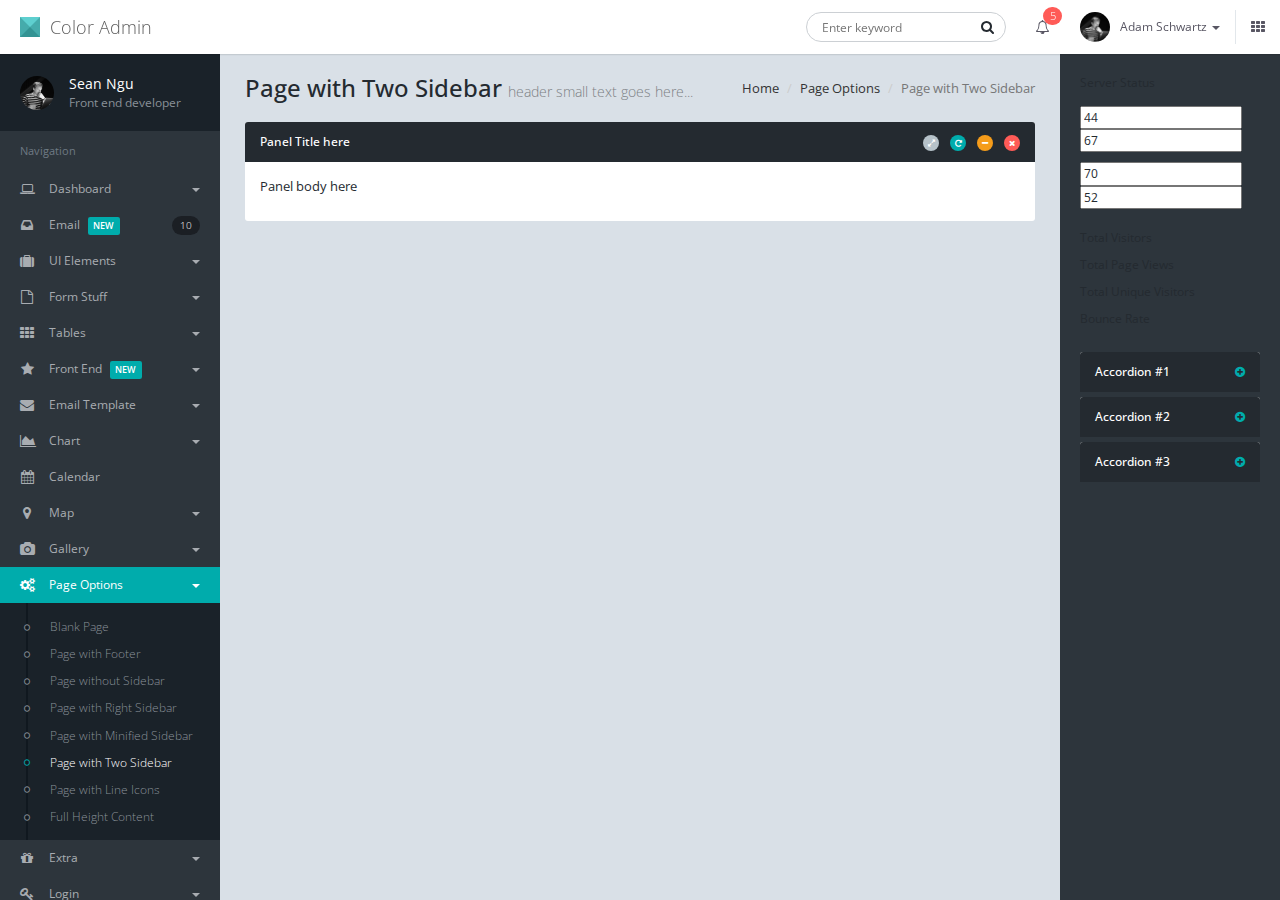
<file: bin/sidebars.html>
<!DOCTYPE html>
<!--[if IE 8]> <html lang="en" class="ie8"> <![endif]-->
<!--[if !IE]><!-->
<html lang="en">
<!--<![endif]-->

<!-- Mirrored from seantheme.com/color-admin-v1.4/admin/page_with_two_sidebar.html by HTTrack Website Copier/3.x [XR&CO'2014], Wed, 10 Dec 2014 10:23:05 GMT -->
<head>
	<meta charset="utf-8" />
	<title>Color Admin | Page with Two Sidebar</title>
	<meta content="width=device-width, initial-scale=1.0, maximum-scale=1.0, user-scalable=no" name="viewport" />
	<meta content="" name="description" />
	<meta content="" name="author" />
	
	<!-- ================== BEGIN BASE CSS STYLE ================== -->
	<link href="http://fonts.googleapis.com/css?family=Open+Sans:300,400,600,700" rel="stylesheet">
	<link href="assets/plugins/jquery-ui-1.10.4/themes/base/minified/jquery-ui.min.css" rel="stylesheet" />
	<link href="assets/plugins/bootstrap-3.2.0/css/bootstrap.min.css" rel="stylesheet" />
	<link href="assets/plugins/font-awesome-4.2.0/css/font-awesome.min.css" rel="stylesheet" />
	<link href="assets/css/animate.min.css" rel="stylesheet" />
	<link href="assets/css/style.min.css" rel="stylesheet" />
	<link href="assets/css/style-responsive.min.css" rel="stylesheet" />
	<link href="assets/css/theme/default.css" rel="stylesheet" id="theme" />
	<!-- ================== END BASE CSS STYLE ================== -->
</head>
<body>

	
	<!-- begin #page-container -->
	<div id="page-container" class="page-header-fixed page-sidebar-fixed page-with-two-sidebar">
		<!-- begin #header -->
		<div id="header" class="header navbar navbar-default navbar-fixed-top">
			<!-- begin container-fluid -->
			<div class="container-fluid">
				<!-- begin mobile sidebar expand / collapse button -->
				<div class="navbar-header">
					<button type="button" class="navbar-toggle pull-left" data-click="sidebar-toggled">
						<span class="icon-bar"></span>
						<span class="icon-bar"></span>
						<span class="icon-bar"></span>
					</button>
					<button type="button" class="navbar-toggle pull-right" data-click="right-sidebar-toggled">
						<span class="icon-bar"></span>
						<span class="icon-bar"></span>
						<span class="icon-bar"></span>
					</button>
					<a href="index.html" class="navbar-brand"><span class="navbar-logo"></span> Color Admin</a>
				</div>
				<!-- end mobile sidebar expand / collapse button -->
				
				<!-- begin header navigation right -->
				<ul class="nav navbar-nav navbar-right">
					<li>
						<form class="navbar-form full-width">
							<div class="form-group">
								<input type="text" class="form-control" placeholder="Enter keyword" />
								<button type="submit" class="btn btn-search"><i class="fa fa-search"></i></button>
							</div>
						</form>
					</li>
					<li class="dropdown">
						<a href="javascript:;" data-toggle="dropdown" class="dropdown-toggle f-s-14">
							<i class="fa fa-bell-o"></i>
							<span class="label">5</span>
						</a>
						<ul class="dropdown-menu media-list pull-right animated fadeInDown">
                            <li class="dropdown-header">Notifications (5)</li>
                            <li class="media">
                                <a href="javascript:;">
                                    <div class="pull-left media-object bg-red"><i class="fa fa-bug"></i></div>
                                    <div class="media-body">
                                        <h6 class="media-heading">Server Error Reports</h6>
                                        <div class="text-muted">3 minutes ago</div>
                                    </div>
                                </a>
                            </li>
                            <li class="media">
                                <a href="javascript:;">
                                    <div class="pull-left"><img src="assets/img/user-1.jpg" class="media-object" alt="" /></div>
                                    <div class="media-body">
                                        <h6 class="media-heading">John Smith</h6>
                                        <p>Quisque pulvinar tellus sit amet sem scelerisque tincidunt.</p>
                                        <div class="text-muted">25 minutes ago</div>
                                    </div>
                                </a>
                            </li>
                            <li class="media">
                                <a href="javascript:;">
                                    <div class="pull-left"><img src="assets/img/user-2.jpg" class="media-object" alt="" /></div>
                                    <div class="media-body">
                                        <h6 class="media-heading">Olivia</h6>
                                        <p>Quisque pulvinar tellus sit amet sem scelerisque tincidunt.</p>
                                        <div class="text-muted">35 minutes ago</div>
                                    </div>
                                </a>
                            </li>
                            <li class="media">
                                <a href="javascript:;">
                                    <div class="pull-left media-object bg-green"><i class="fa fa-plus"></i></div>
                                    <div class="media-body">
                                        <h6 class="media-heading"> New User Registered</h6>
                                        <div class="text-muted">1 hour ago</div>
                                    </div>
                                </a>
                            </li>
                            <li class="media">
                                <a href="javascript:;">
                                    <div class="pull-left media-object bg-blue"><i class="fa fa-envelope"></i></div>
                                    <div class="media-body">
                                        <h6 class="media-heading"> New Email From John</h6>
                                        <div class="text-muted">2 hour ago</div>
                                    </div>
                                </a>
                            </li>
                            <li class="dropdown-footer text-center">
                                <a href="javascript:;">View more</a>
                            </li>
						</ul>
					</li>
					<li class="dropdown navbar-user">
						<a href="javascript:;" class="dropdown-toggle" data-toggle="dropdown">
							<img src="assets/img/user-13.jpg" alt="" /> 
							<span class="hidden-xs">Adam Schwartz</span> <b class="caret"></b>
						</a>
						<ul class="dropdown-menu animated fadeInLeft">
							<li class="arrow"></li>
							<li><a href="javascript:;">Edit Profile</a></li>
							<li><a href="javascript:;"><span class="badge badge-danger pull-right">2</span> Inbox</a></li>
							<li><a href="javascript:;">Calendar</a></li>
							<li><a href="javascript:;">Setting</a></li>
							<li class="divider"></li>
							<li><a href="javascript:;">Log Out</a></li>
						</ul>
					</li>
					<li class="divider hidden-xs"></li>
					<li class="hidden-xs">
					    <a href="javascript:;" data-click="right-sidebar-toggled" class="f-s-14">
					        <i class="fa fa-th"></i>
					    </a>
					</li>
				</ul>
				<!-- end header navigation right -->
			</div>
			<!-- end container-fluid -->
		</div>
		<!-- end #header -->
		
		<!-- begin #sidebar -->
		<div id="sidebar" class="sidebar">
			<!-- begin sidebar scrollbar -->
			<div data-scrollbar="true" data-height="100%">
				<!-- begin sidebar user -->
				<ul class="nav">
					<li class="nav-profile">
						<div class="image">
							<a href="javascript:;"><img src="assets/img/user-13.jpg" alt="" /></a>
						</div>
						<div class="info">
							Sean Ngu
							<small>Front end developer</small>
						</div>
					</li>
				</ul>
				<!-- end sidebar user -->
				<!-- begin sidebar nav -->
				<ul class="nav">
					<li class="nav-header">Navigation</li>
					<li class="has-sub">
						<a href="javascript:;">
						    <b class="caret pull-right"></b>
						    <i class="fa fa-laptop"></i>
						    <span>Dashboard</span>
					    </a>
						<ul class="sub-menu">
						    <li><a href="index.html">Dashboard v1</a></li>
						    <li><a href="index_v2.html">Dashboard v2</a></li>
						</ul>
					</li>
					<li class="has-sub">
						<a href="javascript:;">
							<span class="badge pull-right">10</span>
							<i class="fa fa-inbox"></i> 
							<span>Email <span class="label label-theme m-l-5">NEW</span></span>
						</a>
						<ul class="sub-menu">
						    <li><a href="email_inbox.html">Inbox v1</a></li>
						    <li><a href="email_inbox_v2.html">Inbox v2 <i class="fa fa-paper-plane text-theme m-l-5"></i></a></li>
						    <li><a href="email_compose.html">Compose <i class="fa fa-paper-plane text-theme m-l-5"></i></a></li>
						    <li><a href="email_detail.html">Detail <i class="fa fa-paper-plane text-theme m-l-5"></i></a></li>
						</ul>
					</li>
					<li class="has-sub">
						<a href="javascript:;">
						    <b class="caret pull-right"></b>
						    <i class="fa fa-suitcase"></i>
						    <span>UI Elements</span> 
						</a>
						<ul class="sub-menu">
							<li><a href="ui_general.html">General</a></li>
							<li><a href="ui_typography.html">Typography</a></li>
							<li><a href="ui_tabs_accordions.html">Tabs & Accordions</a></li>
							<li><a href="ui_modal_notification.html">Modal & Notification</a></li>
							<li><a href="ui_widget_boxes.html">Widget Boxes</a></li>
							<li><a href="ui_media_object.html">Media Object</a></li>
							<li><a href="ui_buttons.html">Buttons</a></li>
							<li><a href="ui_icons.html">Icons</a></li>
							<li><a href="ui_simple_line_icons.html">Simple Line Icons</a></li>
						</ul>
					</li>
					<li class="has-sub">
						<a href="javascript:;">
						    <b class="caret pull-right"></b>
						    <i class="fa fa-file-o"></i>
						    <span>Form Stuff</span> 
						</a>
						<ul class="sub-menu">
							<li><a href="form_elements.html">Form Elements</a></li>
							<li><a href="form_plugins.html">Form Plugins</a></li>
							<li><a href="form_slider_switcher.html">Form Slider + Switcher</a></li>
							<li><a href="form_validation.html">Form Validation</a></li>
							<li><a href="form_wizards.html">Wizards</a></li>
							<li><a href="form_wizards_validation.html">Wizards + Validation</a></li>
							<li><a href="form_wysiwyg.html">WYSIWYG</a></li>
							<li><a href="form_editable.html">X-Editable</a></li>
							<li><a href="form_multiple_upload.html">Multiple File Upload</a></li>
						</ul>
					</li>
					<li class="has-sub">
						<a href="javascript:;">
						    <b class="caret pull-right"></b>
						    <i class="fa fa-th"></i>
						    <span>Tables</span>
						</a>
						<ul class="sub-menu">
							<li><a href="table_basic.html">Basic Tables</a></li>
							<li><a href="table_manage.html">Managed Tables</a></li>
						</ul>
					</li>
					<li class="has-sub">
						<a href="javascript:;">
						    <b class="caret pull-right"></b>
							<i class="fa fa-star"></i> 
							<span>Front End <span class="label label-theme m-l-5">NEW</span></span>
						</a>
						<ul class="sub-menu">
						    <li><a href="http://seantheme.com/color-admin-v1.4/frontend/one-page-parallax/index.html" target="_blank">One Page Parallax <i class="fa fa-paper-plane text-theme m-l-5"></i></a></li>
						</ul>
					</li>
					<li class="has-sub">
					    <a href="javascript:;">
						    <b class="caret pull-right"></b>
					        <i class="fa fa-envelope"></i>
					        <span>Email Template</span>
					    </a>
						<ul class="sub-menu">
							<li><a href="email_system.html">System Template</a></li>
							<li><a href="email_newsletter.html">Newsletter Template</a></li>
						</ul>
					</li>
					<li class="has-sub">
					    <a href="javascript:;">
						    <b class="caret pull-right"></b>
					        <i class="fa fa-area-chart"></i>
						    <span>Chart</span>
						</a>
						<ul class="sub-menu">
						    <li><a href="chart-flot.html">Flot Chart</a></li>
						    <li><a href="chart-morris.html">Morris Chart</a></li>
						</ul>
					</li>
					<li><a href="calendar.html"><i class="fa fa-calendar"></i> <span>Calendar</span></a></li>
					<li class="has-sub">
					    <a href="javascript:;">
					        <b class="caret pull-right"></b>
					        <i class="fa fa-map-marker"></i>
					        <span>Map</span>
					    </a>
						<ul class="sub-menu">
							<li><a href="map_vector.html">Vector Map</a></li>
							<li><a href="map_google.html">Google Map</a></li>
						</ul>
					</li>
					<li class="has-sub">
					    <a href="javascript:;">
						    <b class="caret pull-right"></b>
						    <i class="fa fa-camera"></i>
						    <span>Gallery</span>
						</a>
					    <ul class="sub-menu">
					        <li><a href="gallery.html">Gallery v1</a></li>
					        <li><a href="gallery_v2.html">Gallery v2</a></li>
					    </ul>
					</li>
					<li class="has-sub active">
						<a href="javascript:;">
						    <b class="caret pull-right"></b>
						    <i class="fa fa-cogs"></i>
						    <span>Page Options</span>
						</a>
						<ul class="sub-menu">
							<li><a href="page_blank.html">Blank Page</a></li>
							<li><a href="page_with_footer.html">Page with Footer</a></li>
							<li><a href="page_without_sidebar.html">Page without Sidebar</a></li>
							<li><a href="page_with_right_sidebar.html">Page with Right Sidebar</a></li>
							<li><a href="page_with_minified_sidebar.html">Page with Minified Sidebar</a></li>
							<li class="active"><a href="page_with_two_sidebar.html">Page with Two Sidebar</a></li>
							<li><a href="page_with_line_icons.html">Page with Line Icons</a></li>
							<li><a href="page_full_height.html">Full Height Content</a></li>
						</ul>
					</li>
					<li class="has-sub">
						<a href="javascript:;">
						    <b class="caret pull-right"></b>
						    <i class="fa fa-gift"></i>
						    <span>Extra</span>
						</a>
						<ul class="sub-menu">
						    <li><a href="extra_timeline.html">Timeline</a></li>
						    <li><a href="extra_coming_soon.html">Coming Soon Page</a></li>
							<li><a href="extra_search_results.html">Search Results</a></li>
							<li><a href="extra_invoice.html">Invoice</a></li>
							<li><a href="extra_404_error.html">404 Error Page</a></li>
						</ul>
					</li>
					<li class="has-sub">
					    <a href="javascript:;">
					        <b class="caret pull-right"></b>
					        <i class="fa fa-key"></i>
					        <span>Login</span>
					    </a>
					    <ul class="sub-menu">
							<li><a href="login.html">Login</a></li>
					        <li><a href="login_v2.html">Login v2</a></li>
					    </ul>
					</li>
					<li class="has-sub">
					    <a href="javascript:;">
					        <b class="caret pull-right"></b>
					        <i class="fa fa-medkit"></i>
					        <span>Helper</span>
					    </a>
					    <ul class="sub-menu">
							<li><a href="helper_css.html">Predefined CSS Classes</a></li>
					    </ul>
					</li>
					<li class="has-sub">
						<a href="javascript:;">
						    <b class="caret pull-right"></b>
						    <i class="fa fa-align-left"></i> 
						    <span>Menu Level</span>
						</a>
						<ul class="sub-menu">
							<li class="has-sub">
								<a href="javascript:;">
						            <b class="caret pull-right"></b>
						            Menu 1.1
						        </a>
								<ul class="sub-menu">
									<li class="has-sub">
										<a href="javascript:;">
										    <b class="caret pull-right"></b>
										    Menu 2.1
										</a>
										<ul class="sub-menu">
											<li><a href="javascript:;">Menu 3.1</a></li>
											<li><a href="javascript:;">Menu 3.2</a></li>
										</ul>
									</li>
									<li><a href="javascript:;">Menu 2.2</a></li>
									<li><a href="javascript:;">Menu 2.3</a></li>
								</ul>
							</li>
							<li><a href="javascript:;">Menu 1.2</a></li>
							<li><a href="javascript:;">Menu 1.3</a></li>
						</ul>
					</li>
			        <!-- begin sidebar minify button -->
					<li><a href="javascript:;" class="sidebar-minify-btn" data-click="sidebar-minify"><i class="fa fa-angle-double-left"></i></a></li>
			        <!-- end sidebar minify button -->
				</ul>
				<!-- end sidebar nav -->
			</div>
			<!-- end sidebar scrollbar -->
		</div>
		<div class="sidebar-bg"></div>
		<!-- end #sidebar -->
		
		<!-- begin #sidebar-right -->
		<div id="sidebar-right" class="sidebar sidebar-right">
			<!-- begin sidebar scrollbar -->
			<div data-scrollbar="true" data-height="100%">
				<!-- begin sidebar user -->
				<ul class="nav m-t-10">
				    <li class="nav-widget">
				        <p>Server Status</p>
				        <div class="pull-left m-b-10 m-t-5">
                            <div class="pull-left p-r-20">
                                <input class="knob" data-width="80" data-height="80" data-thickness=".2" data-readonly="true" data-min="10" data-displayPrevious=true value="44" data-fgColor="#00acac" data-bgColor="#242a30" />
                            </div>
                            <div class="pull-left">
                                <input class="knob" data-width="80" data-height="80" data-thickness=".2" data-readonly="true" data-min="10" data-displayPrevious=true value="67" data-fgColor="#348fe2" data-bgColor="#242a30" />
                            </div>
                        </div>
				        <div class="pull-left">
                            <div class="pull-left p-r-20">
                                <input class="knob" data-width="80" data-height="80" data-thickness=".2" data-readonly="true" data-min="10" data-displayPrevious=true value="70" data-fgColor="#ff5b57" data-bgColor="#242a30" />
                            </div>
                            <div class="pull-left">
                                <input class="knob" data-width="80" data-height="80" data-thickness=".2" data-readonly="true" data-min="10" data-displayPrevious=true value="52" data-fgColor="#727cb6" data-bgColor="#242a30" />
                            </div>
                        </div>
				    </li>
				    <li class="nav-widget">
				        <p class="m-b-5">Total Visitors</p>
				        <div id="sidebar-sparkline-1" class="m-b-10"></div>
				        <p class="m-b-5">Total Page Views</p>
				        <div id="sidebar-sparkline-2" class="m-b-10"></div>
				        <p class="m-b-5">Total Unique Visitors</p>
				        <div id="sidebar-sparkline-3" class="m-b-10"></div>
				        <p class="m-b-5">Bounce Rate</p>
				        <div id="sidebar-sparkline-4"></div>
				    </li>
					<li class="nav-widget">
                        <div class="panel-group m-b-0" id="accordion">
                            <div class="panel panel-inverse">
                                <div class="panel-heading">
                                    <h3 class="panel-title">
                                        <a class="accordion-toggle accordion-toggle-styled collapsed" data-toggle="collapse" data-parent="#accordion" href="#collapseOne">
                                            <i class="fa fa-plus-circle pull-right text-success"></i> 
                                            Accordion #1
                                        </a>
                                    </h3>
                                </div>
                                <div id="collapseOne" class="panel-collapse collapse">
                                    <div class="panel-body">
                                        Anim pariatur cliche reprehenderit, enim eiusmod high life accusamus terry richardson ad squid.
                                    </div>
                                </div>
                            </div>
                            <div class="panel panel-inverse">
                                <div class="panel-heading">
                                    <h3 class="panel-title">
                                        <a class="accordion-toggle accordion-toggle-styled collapsed" data-toggle="collapse" data-parent="#accordion" href="#collapseTwo">
                                            <i class="fa fa-plus-circle pull-right text-success"></i> 
                                            Accordion #2
                                        </a>
                                    </h3>
                                </div>
                                <div id="collapseTwo" class="panel-collapse collapse">
                                    <div class="panel-body">
                                        Anim pariatur cliche reprehenderit, enim eiusmod high life accusamus terry richardson ad squid.
                                    </div>
                                </div>
                            </div>
                            <div class="panel panel-inverse">
                                <div class="panel-heading">
                                    <h3 class="panel-title">
                                        <a class="accordion-toggle accordion-toggle-styled collapsed" data-toggle="collapse" data-parent="#accordion" href="#collapseThree">
                                            <i class="fa fa-plus-circle pull-right text-success"></i> 
                                            Accordion #3
                                        </a>
                                    </h3>
                                </div>
                                <div id="collapseThree" class="panel-collapse collapse">
                                    <div class="panel-body">
                                        Anim pariatur cliche reprehenderit, enim eiusmod high life accusamus terry richardson ad squid.
                                    </div>
                                </div>
                            </div>
                        </div>
					</li>
				</ul>
				<!-- end sidebar user -->
			</div>
			<!-- end sidebar scrollbar -->
		</div>
		<div class="sidebar-bg sidebar-right"></div>
		<!-- end #sidebar-right -->
		
		<!-- begin #content -->
		<div id="content" class="content">
			<!-- begin breadcrumb -->
			<ol class="breadcrumb pull-right">
				<li><a href="javascript:;">Home</a></li>
				<li><a href="javascript:;">Page Options</a></li>
				<li class="active">Page with Two Sidebar</li>
			</ol>
			<!-- end breadcrumb -->
			<!-- begin page-header -->
			<h1 class="page-header">Page with Two Sidebar <small>header small text goes here...</small></h1>
			<!-- end page-header -->
			
			<div class="panel panel-inverse">
			    <div class="panel-heading">
			        <div class="panel-heading-btn">
			            <a href="javascript:;" class="btn btn-xs btn-icon btn-circle btn-default" data-click="panel-expand"><i class="fa fa-expand"></i></a>
			            <a href="javascript:;" class="btn btn-xs btn-icon btn-circle btn-success" data-click="panel-reload"><i class="fa fa-repeat"></i></a>
			            <a href="javascript:;" class="btn btn-xs btn-icon btn-circle btn-warning" data-click="panel-collapse"><i class="fa fa-minus"></i></a>
			            <a href="javascript:;" class="btn btn-xs btn-icon btn-circle btn-danger" data-click="panel-remove"><i class="fa fa-times"></i></a>
			        </div>
			        <h4 class="panel-title">Panel Title here</h4>
			    </div>
			    <div class="panel-body">
			        <p>Panel body here</p>
			    </div>
			</div>
		</div>
		<!-- end #content -->
		
        </div>
        <!-- end theme-panel -->
		
		<!-- begin scroll to top btn -->
		<a href="javascript:;" class="btn btn-icon btn-circle btn-success btn-scroll-to-top fade" data-click="scroll-top"><i class="fa fa-angle-up"></i></a>
		<!-- end scroll to top btn -->
	</div>
	<!-- end page container -->
	
	<!-- ================== BEGIN BASE JS ================== -->
	<script src="assets/plugins/jquery-1.8.2/jquery-1.8.2.min.js"></script>
	<script src="assets/plugins/jquery-ui-1.10.4/ui/minified/jquery-ui.min.js"></script>
	<script src="assets/plugins/bootstrap-3.2.0/js/bootstrap.min.js"></script>
	<!--[if lt IE 9]>
		<script src="assets/crossbrowserjs/html5shiv.js"></script>
		<script src="assets/crossbrowserjs/respond.min.js"></script>
		<script src="assets/crossbrowserjs/excanvas.min.js"></script>
	<![endif]-->
	<script src="assets/plugins/slimscroll/jquery.slimscroll.min.js"></script>
	<script src="assets/plugins/jquery-cookie/jquery.cookie.js"></script>
	<!-- ================== END BASE JS ================== -->
	
	<!-- ================== BEGIN PAGE LEVEL JS ================== -->
	<script src="assets/plugins/sparkline/jquery.sparkline.js"></script>
	<script src="assets/plugins/jquery-knob/js/jquery.knob.js"></script>
	<script src="assets/js/page-with-two-sidebar.demo.min.js"></script>
	<script src="assets/js/apps.min.js"></script>
	<!-- ================== END PAGE LEVEL JS ================== -->

</body>

<!-- Mirrored from seantheme.com/color-admin-v1.4/admin/page_with_two_sidebar.html by HTTrack Website Copier/3.x [XR&CO'2014], Wed, 10 Dec 2014 10:23:06 GMT -->
</html>
</file>
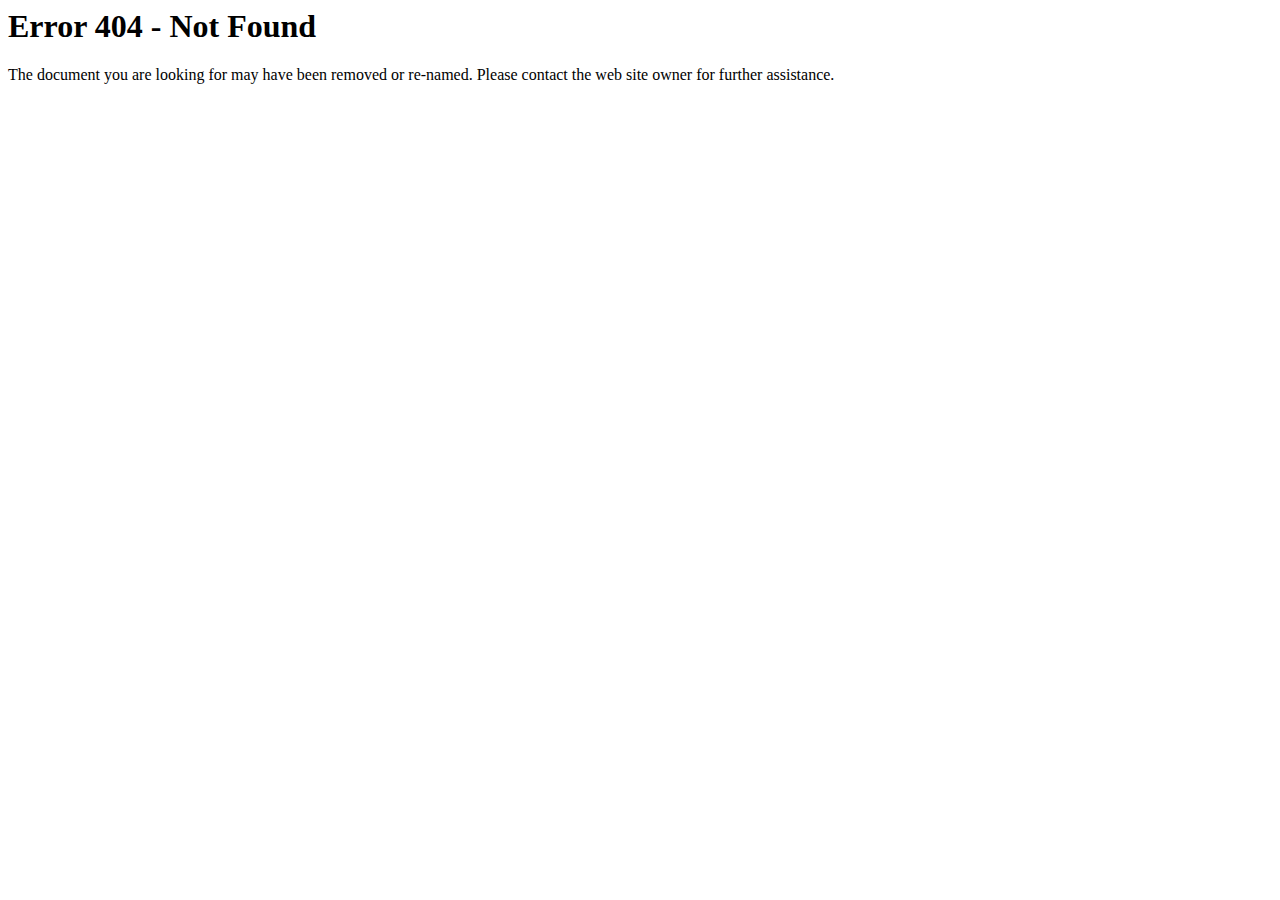
<file: bin/assets/plugins/gritter-1.7.4/css/jquery.gritter.html>
<html><head><title>Error 404 - Not Found</title><head><body><h1>Error 404 - Not Found</h1><p>The document you are looking for may have been removed or re-named. Please contact the web site owner for further assistance.</p></body></html>
</file>
<file: bin/assets/css/style.min.css>
/*   
Template Name: Color Admin - Responsive Admin Dashboard Template build with Twitter Bootstrap 3.2.0
Version: 1.4.0
Author: Sean Ngu
Website: http://www.seantheme.com/color-admin-v1.4/
*/body{background:#d9e0e7;font-size:12px;font-family:'Open Sans',"Helvetica Neue",Helvetica,Arial,sans-serif;color:#242a30}h1,h2,h3,h4,h5,h6{font-weight:500;color:#242a30}h1 small,h2 small,h3 small,h4 small,h5 small,h6 small{font-size:60%;font-weight:300;color:#7c7f83}a{transition:color 100ms ease-in-out;-o-transition:color 100ms ease-in-out;-ms-transition:color 100ms ease-in-out;-moz-transition:color 100ms ease-in-out;-webkit-transition:color 100ms ease-in-out}a:focus{outline:0}label{color:#242a30}.page-header-fixed{padding-top:54px}.page-without-sidebar .content{margin-left:0}.page-with-right-sidebar .sidebar,.page-with-right-sidebar .sidebar-bg{left:auto;right:0}.page-sidebar-fixed .sidebar{position:fixed}.page-with-right-sidebar .content{margin-left:0;margin-right:220px}.page-with-right-sidebar .footer{margin-left:25px;margin-right:245px}.page-with-two-sidebar.page-sidebar-fixed .sidebar.sidebar-right{position:fixed}.page-with-two-sidebar .sidebar-bg.sidebar-right,.page-with-two-sidebar .sidebar.sidebar-right{right:0;left:auto}.page-with-two-sidebar .content{margin-right:220px}.page-with-two-sidebar.page-sidebar-minified .sidebar-bg.sidebar-right,.page-with-two-sidebar.page-sidebar-minified .sidebar.sidebar-right{width:220px}.page-with-two-sidebar.page-right-sidebar-collapsed .sidebar-bg.sidebar-right,.page-with-two-sidebar.page-right-sidebar-collapsed .sidebar.sidebar-right{right:-220px}.page-with-two-sidebar.page-right-sidebar-collapsed .content{margin-right:0}#page-loader{position:fixed;top:0;left:0;bottom:0;right:0;background:#E6E8EC}#page-loader.fade{display:none}#page-loader.fade.in{display:block}@-webkit-keyframes rotation{from{-webkit-transform:rotate(0deg)}to{-webkit-transform:rotate(359deg)}}@-moz-keyframes rotation{from{-moz-transform:rotate(0deg)}to{-moz-transform:rotate(359deg)}}@-o-keyframes rotation{from{-o-transform:rotate(0deg)}to{-o-transform:rotate(359deg)}}@keyframes rotation{from{transform:rotate(0deg)}to{transform:rotate(359deg)}}.spinner,.spinner-small{height:40px;width:40px;position:absolute;top:50%;left:50%;margin:-20px -20px 0 0;border:2px solid #fff;border-top:2px solid #24B498;border-radius:100%}.fade.in .spinner,.fade.in .spinner-small{-webkit-animation:rotation .6s infinite linear;-moz-animation:rotation .6s infinite linear;-o-animation:rotation .6s infinite linear;animation:rotation .6s infinite linear}.spinner-small{border:2px solid rgba(0,0,0,.05);border-top:2px solid #24B498;height:30px;width:30px;margin:-15px -15px 0 0}.header{z-index:1020;margin-bottom:0}.navbar{border:none;-webkit-border-radius:0;-moz-border-radius:0;border-radius:0;-webkit-box-shadow:0 0 2px rgba(0,0,0,.3);box-shadow:0 0 2px rgba(0,0,0,.3)}.navbar.navbar-default{background:#fff}.navbar.navbar-inverse{background:#2d353c}.navbar.navbar-inverse .navbar-brand,.navbar.navbar-inverse .navbar-nav>li>a{color:#a8acb1}.navbar.navbar-inverse .navbar-form .form-control{background:url(../img/transparent/black-0.2.png);background:rgba(0,0,0,.2);border-color:#1F2429;border-color:rgba(0,0,0,.2);color:#a8acb1}.navbar-brand{margin-right:10px;padding:12px 20px;height:54px;width:220px;font-weight:100;font-size:18px;line-height:30px}.navbar-default .navbar-brand{color:#333}.navbar-logo{float:left;margin-right:10px;margin-top:5px;border:10px solid transparent;border-color:#4DCACA #31A3A3 #1D8888;opacity:.9;filter:alpha(opacity=90)}.navbar-toggle{margin-top:10px;margin-bottom:10px;padding:10px;border:none}.navbar-toggle.pull-left{margin-left:15px;margin-right:0}.navbar-default .navbar-toggle .icon-bar{background:#333}.navbar-toggle:focus,.navbar-toggle:hover{background:none!important;opacity:.6;filter:alpha(opacity=60)}.navbar-nav>li>a{line-height:20px;padding:17px 15px}.navbar-default .navbar-nav>li>a{color:#585663}.navbar-nav>li>a:focus,.navbar-nav>li>a:hover{opacity:.6;filter:alpha(opacity=60)}.navbar-nav>.open>a,.navbar-nav>.open>a:focus,.navbar-nav>.open>a:hover{background:none!important;color:#333;opacity:1;filter:alpha(opacity=100)}.navbar-form{margin:12px 0}.fade .navbar-form .form-control{-webkit-animation:none}.navbar-form .form-control{width:200px;padding:5px 15px;height:30px;-webkit-border-radius:30px;-moz-border-radius:30px;border-radius:30px}.navbar-form .form-control:focus{width:300px;animation:expand .2s;-webkit-animation:expand .2s}@keyframes expand{from{width:200px}to{width:300px}}@-webkit-keyframes expand{from{width:200px}to{width:300px}}.navbar-form .btn-search{position:absolute;right:15px;top:12px;height:30px;padding-top:5px;padding-bottom:5px;border:none;background:0 0;-webkit-border-radius:0 30px 30px 0;-moz-border-radius:0 30px 30px 0;border-radius:0 30px 30px 0}.navbar-nav>li>.dropdown-menu{border-top:1px solid #eee}.navbar-nav>li>.dropdown-menu.media-list .media-heading{font-weight:600}.navbar-nav>li>a .label{position:absolute;top:7px;right:3px;display:block;background:#ff5b57;line-height:12px;font-weight:300;padding:.3em .6em;-webkit-border-radius:20px;-moz-border-radius:20px;border-radius:20px}.navbar-user img{float:left;width:30px;height:30px;margin:-5px 10px 0 0;-webkit-border-radius:30px;-moz-border-radius:30px;border-radius:30px}.navbar-default .navbar-nav .open .dropdown-menu>li>a{color:#333}.navbar .navbar-nav>li.divider{height:34px;margin-top:10px;background:#e2e7eb;width:1px}.navbar.navbar-inverse .navbar-nav>li.divider{background:#3F4B55}.sidebar{width:220px;position:absolute;left:0;top:0;bottom:0;padding-top:54px;background:#2d353c;z-index:10}.sidebar-bg{background:#2d353c;position:fixed;top:0;left:0;bottom:0;width:220px}.sidebar .nav>li:after,.sidebar .nav>li:before,.sidebar .nav>li>a:after,.sidebar .nav>li>a:before{content:'';clear:both;display:table}.sidebar .nav>li>a{padding:8px 20px;line-height:20px;color:#a8acb1}.sidebar.sidebar-grid .nav>li>a{border-bottom:1px solid #383f46;border-top:1px solid #383f46}.sidebar.sidebar-grid .nav>li.active>a{border-color:#2d353c;z-index:10}.sidebar.sidebar-grid .nav>li+li{margin-top:-1px}.sidebar .nav>li.active>a .badge,.sidebar .nav>li.active>a .label.label-theme{background:url(../img/transparent/black-0.4.png);background:rgba(0,0,0,.4)}.sidebar .nav>li>a:focus,.sidebar .nav>li>a:hover{background:#232a2f;color:#a8acb1}.sidebar .nav>li.active>a,.sidebar .nav>li.active>a:focus,.sidebar .nav>li.active>a:hover{color:#fff;background:#00acac}.sidebar .nav>li.active>a .badge.badge-success,.sidebar .nav>li.active>a .label.label-success{background:#008a8a}.sidebar .nav>li>a i{float:left;margin-right:15px;width:14px;text-align:center;line-height:20px;font-size:14px}.sidebar .nav>li>a .badge{margin-top:1px;padding:3px 8px;background:#1b1f24;font-weight:300;font-size:10px}.sidebar .nav>li>a .caret{float:right;margin-top:9px}.sidebar .has-sub.active>.sub-menu{display:block}.sidebar .sub-menu{list-style-type:none;padding:10px 0 10px 30px;margin:0;background:#1a2229;position:relative;display:none}.sidebar .sub-menu:before{content:'';position:absolute;left:26px;top:0;bottom:0;width:2px;background:#10181F}.sidebar .sub-menu .sub-menu{padding:0 0 0 30px;background:0 0}.sidebar .sub-menu>li>a{padding:5px 20px;display:block;font-weight:300;color:#889097;text-decoration:none;position:relative}.sidebar .sub-menu>li>a:before{content:'\f10c';font-family:FontAwesome;position:absolute;left:0;font-size:7px;color:#889097;top:50%;margin-top:-4px;margin-left:-6px}.sidebar .sub-menu>li.active>a,.sidebar .sub-menu>li.active>a:focus,.sidebar .sub-menu>li.active>a:hover,.sidebar .sub-menu>li>a:focus,.sidebar .sub-menu>li>a:hover{color:#fff}.sidebar .sub-menu>li.active>a:before{color:#00acac}.sidebar .nav .sub-menu>li>a .caret{float:right;margin-top:7px}.sidebar .nav>li.nav-header{margin:0;padding:10px 20px;line-height:20px;font-size:11px;color:#6d7983}.sidebar .nav>li.nav-header a{padding:0;margin:0;display:inline}.sidebar .nav>li.nav-header a:focus,.sidebar .nav>li.nav-header a:hover{background:0 0;color:#fff}.sidebar .nav>li.nav-header a i{float:none;margin:0}.sidebar .nav>li.nav-profile{padding:20px;color:#fff;background:#1a2229}.sidebar .nav>li.nav-profile a{padding:0}.sidebar .nav>li.nav-profile .image{float:left;width:34px;height:34px;margin-top:2px;margin-right:15px;overflow:hidden;-webkit-border-radius:50%;-moz-border-radius:50%;border-radius:50%}.sidebar .nav>li.nav-profile .image img{max-width:100%;max-height:100%}.sidebar .nav>li.nav-profile .info{font-size:14px}.sidebar .nav>li.nav-profile .info small{display:block;color:#889097}.sidebar .nav>li.nav-widget{padding:10px 20px}.sidebar .nav>li.nav-widget i{margin-right:auto}.page-sidebar-minified .sidebar{width:60px;position:absolute}.page-sidebar-minified .sidebar-bg{width:60px}.page-sidebar-minified .content{margin-left:60px}.page-sidebar-minified .footer{margin-left:85px}.page-sidebar-minified .sidebar .slimScrollDiv,.page-sidebar-minified .sidebar .slimScrollDiv>div{overflow:visible!important}.page-sidebar-minified .sidebar .nav>li>a{padding:12px 20px}.page-sidebar-minified .sidebar .nav-header,.page-sidebar-minified .sidebar .nav-profile,.page-sidebar-minified .sidebar .nav>li>a>span{display:none}.page-sidebar-minified .sidebar .caret{position:absolute;top:9px;right:9px;border:4px solid transparent;border-left:4px solid}.page-sidebar-minified .sidebar .sub-menu .caret{top:10px;margin-top:0!important}.page-sidebar-minified .sidebar .nav>li>a>i{margin:0}.page-sidebar-minified .sidebar .nav li.has-sub>.sub-menu{position:absolute;left:100%;top:0;width:220px;display:none;padding:10px 0 10px 30px;margin:0;background:#1a2229}.page-sidebar-minified .sidebar .nav>li.has-sub:focus>a,.page-sidebar-minified .sidebar .nav>li.has-sub:hover>a{background:#232a2f}.page-sidebar-minified .sidebar li.has-sub>.sub-menu{display:none!important}.page-sidebar-minified .sidebar li.has-sub:focus>.sub-menu,.page-sidebar-minified .sidebar li.has-sub:hover>.sub-menu{display:block!important;overflow:visible!important}.sidebar-minify-btn{margin:10px 0;float:right;padding:5px 20px 5px 10px!important;background:#1b1f24;color:#fff;-webkit-border-radius:20px 0 0 20px;-moz-border-radius:20px 0 0 20px;border-radius:20px 0 0 20px}.sidebar-minify-btn i{margin:0!important;color:#fff}.page-sidebar-minified .sidebar-minify-btn i:before{content:'\f101'}.page-sidebar-minified.page-with-right-sidebar .content{margin-right:60px;margin-left:0}.page-sidebar-minified.page-with-right-sidebar .footer{margin-right:85px;margin-left:25px}.page-sidebar-minified.page-with-right-sidebar .sub-menu{left:auto!important;right:100%}.page-sidebar-minified.page-with-right-sidebar .nav>li.has-sub>a .caret{position:absolute;left:5px;border:4px solid transparent;border-right:4px solid}.page-sidebar-minified.page-with-right-sidebar .sidebar .sub-menu .caret{left:0;top:2px;border-left:4px solid transparent!important;border-right:4px solid!important}.page-sidebar-minified.page-with-right-sidebar .sidebar .nav li.has-sub>.sub-menu{padding:10px 30px 10px 0}.page-sidebar-minified.page-with-right-sidebar .sidebar .sub-menu:before{right:26px;left:auto}.page-sidebar-minified.page-with-right-sidebar .sidebar .sub-menu>li>a:before{right:0;left:auto;margin-right:-6px;margin-left:0}.page-sidebar-minified.page-with-right-sidebar .sidebar-minify-btn i:before{content:'\f100'}.page-sidebar-minified .sidebar .slimScrollBar,.page-sidebar-minified .sidebar .slimScrollRail{display:none!important}.content{margin-left:220px;padding:20px 25px}.content.content-full-width{padding:0}.content.content-full-width .page-header{margin:20px}.content.content-full-width .breadcrumb{margin:0 20px 0 0}.content.content-inverse-mode .breadcrumb a,.content.content-inverse-mode .page-header,.content.content-inverse-mode h1,.content.content-inverse-mode h2,.content.content-inverse-mode h3,.content.content-inverse-mode h4,.content.content-inverse-mode h5,.content.content-inverse-mode h6{color:#fff}.content.content-full-width .breadcrumb,.content.content-full-width .page-header{position:relative;z-index:10}.content.content-full-width .breadcrumb{z-index:20}.page-header{font-size:24px;margin:0 0 20px;padding:0;border:none;line-height:28px}.breadcrumb{padding:0;margin:0;background:0 0}.breadcrumb>li{line-height:28px}.breadcrumb>li a{color:#333}.footer{z-index:1020;padding:10px 0;margin:0 25px 0 245px;border-top:1px solid #CAD0D6;line-height:20px}.form-control{border:1px solid #ccd0d4;-webkit-box-shadow:none;box-shadow:none;font-size:12px;border-radius:3px;-webkit-border-radius:3px;-moz-border-radius:3px}.form-control.input-white{background:#fff;border-color:#fff}.form-control.input-white:focus{box-shadow:none;-webkit-box-shadow:none}.form-control[disabled],.form-control[readonly],fieldset[disabled] .form-control{background:#e5e9ed;opacity:.6;filter:alpha(opacity=60)}.form-control[disabled]:focus,.form-control[readonly]:focus,fieldset[disabled] .form-control:focus{box-shadow:none;-webkit-box-shadow:none;border:1px solid #ccd0d4}.form-control:focus{border-color:#9fa2a5;-webkit-box-shadow:none;box-shadow:none}.form-horizontal.form-bordered .form-group{border-bottom:1px solid #eee;margin:0}.form-horizontal.form-bordered .form-group:last-child{border-bottom:0}.form-horizontal.form-bordered .form-group>.control-label{padding:22px 15px 15px}.form-horizontal.form-bordered .form-group>div{padding:15px;border-left:1px solid #eee}.form-horizontal.form-bordered .form-group>.control-label{border-right:1px solid #eee;margin-right:-1px}.form-horizontal.form-bordered .has-feedback .form-control-feedback{top:15px}label{font-weight:500}.has-error .form-control,.has-error .form-control:focus,.has-success .form-control,.has-success .form-control:focus,.has-warning .form-control,.has-warning .form-control:focus{-webkit-box-shadow:none;box-shadow:none}.has-success .checkbox,.has-success .checkbox-inline,.has-success .control-label,.has-success .form-control-feedback,.has-success .help-block,.has-success .radio,.has-success .radio-inline{color:#00acac}.has-success .form-control{border-color:#00acac}.has-success .form-control:focus{border-color:#008a8a}.has-warning .checkbox,.has-warning .checkbox-inline,.has-warning .control-label,.has-warning .form-control-feedback,.has-warning .help-block,.has-warning .radio,.has-warning .radio-inline{color:#f59c1a}.has-warning .form-control{border-color:#f59c1a}.has-warning .form-control:focus{border-color:#c47d15}.has-error .checkbox,.has-error .checkbox-inline,.has-error .control-label,.has-error .form-control-feedback,.has-error .help-block,.has-error .radio,.has-error .radio-inline{color:#ff5b57}.has-error .form-control{border-color:#ff5b57}.has-error .form-control:focus{border-color:#cc4946}.form-control-feedback{line-height:34px}select.form-control,select[multiple].form-control{border-color:#ccd0d4}.input-group-addon{background:#e2e7eb;border:none}legend{padding-bottom:3px;border-bottom:1px solid #e2e7eb}.dropdown-menu{border:none;-webkit-box-shadow:0 2px 5px -1px rgba(0,0,0,.2);box-shadow:0 2px 5px -1px rgba(0,0,0,.2);font-size:12px}.dropdown-menu>li>a{padding:5px 15px}.dropdown-menu>li>a:focus,.dropdown-menu>li>a:hover{background:#edf0f5}.dropdown-menu>.active>a,.dropdown-menu>.active>a:focus,.dropdown-menu>.active>a:hover{background:#348fe2}.dropdown-menu .divider{border-color:#eee}.dropdown-menu.media-list{max-width:280px;padding:0}.dropdown-menu.media-list p{text-overflow:ellipsis;overflow:hidden}.dropdown-menu.media-list .dropdown-header{padding:10px 20px!important;background:#fafafa}.dropdown-menu.media-list>.media{margin-top:0;border-top:1px solid #eee;border-bottom:1px solid #eee;margin-bottom:-1px}.dropdown-menu.media-list>.media>a{display:block;padding:10px 20px!important}.dropdown-menu.media-list>.media .media-object{height:36px;width:36px;line-height:36px;font-size:14px;color:#fff;text-align:center;margin-right:10px;-webkit-border-radius:50%;-moz-border-radius:50%;border-radius:50%}.dropdown-footer{padding:10px 20px}.dropdown-menu>li.dropdown-footer>a{padding:0!important;display:inline!important}.dropdown-menu>li.dropdown-footer>a:focus,.dropdown-menu>li.dropdown-footer>a:hover{background:none!important;text-decoration:underline!important}.tooltip-inner{padding:4px 10px;-webkit-border-radius:3px;-moz-border-radius:3px;border-radius:3px}.alert{border:none}.alert.alert-success{background:#7cdda7}.alert.alert-info{background:#93cfe5}.alert.alert-danger{background:#f8b2b2}.alert.alert-warning{background:#ffead0}.note{margin-bottom:20px;padding:15px;border-left:3px solid}.note.note-success{border-color:#4a8564;background:#b0ebca;color:#3c763d}.note.note-success h1,.note.note-success h2,.note.note-success h3,.note.note-success h4,.note.note-success h5,.note.note-success h6{color:#3c763d}.note.note-danger{border-color:#986e6e;background:#fbd1d1;color:#a94442}.note.note-danger h1,.note.note-danger h2,.note.note-danger h3,.note.note-danger h4,.note.note-danger h5,.note.note-danger h6{color:#a94442}.note.note-info{border-color:#587c89;background:#bee2ef;color:#31708f}.note.note-info h1,.note.note-info h2,.note.note-info h3,.note.note-info h4,.note.note-info h5,.note.note-info h6{color:#31708f}.note.note-warning{border-color:#9d9080;background:#fff2e3;color:#8a6d3b}.note.note-warning h1,.note.note-warning h2,.note.note-warning h3,.note.note-warning h4,.note.note-warning h5,.note.note-warning h6{color:#8a6d3b}.badge{font-size:75%;line-height:1.25;font-weight:600}.label{font-size:75%;font-weight:600}.badge.badge-square{-webkit-border-radius:0;-moz-border-radius:0;border-radius:0}.badge.badge-default,.label.label-default{background:#b6c2c9}.badge.badge-danger,.label.label-danger{background:#ff5b57}.badge.badge-warning,.label.label-warning{background:#f59c1a}.badge.badge-success,.label.label-success{background:#00acac}.badge.badge-info,.label.label-info{background:#49b6d6}.badge.badge-primary,.label.label-primary{background:#348fe2}.badge.badge-inverse,.label.label-inverse{background:#2d353c}.pager li>a,.pager li>span,.pagination>li>a{border-color:#e2e7eb;color:#242a30}.pager.pager-without-border li>a,.pager.pager-without-border li>span,.pagination.pagination-without-border>li>a{border-color:#fff}.pager>.disabled>a,.pager>.disabled>span,.pagination>.disabled>a,.pagination>.disabled>a:focus,.pagination>.disabled>a:hover,.pagination>.disabled>span,.pagination>.disabled>span:focus,.pagination>.disabled>span:hover{opacity:.6;filter:alpha(opacity=60);border-color:#ddd}.pagination>li>a{color:#242a30;margin-left:5px;-webkit-border-radius:3px!important;-moz-border-radius:3px!important;border-radius:3px!important}.pagination>li:first-child>a{margin-left:0}.pagination-sm>li>a,.pagination-sm>li>span{font-size:10px;margin-left:4px}.pagination-lg>li>a,.pagination-lg>li>span{font-size:14px;margin-left:6px}.pager li>a:focus,.pager li>a:hover,.pager li>span:focus,.pager li>span:hover,.pagination>li>a:focus,.pagination>li>a:hover{color:#242a30;background:#e2e7eb;border-color:#d8dde1}.pagination>.active>a,.pagination>.active>a:focus,.pagination>.active>a:hover,.pagination>.active>span,.pagination>.active>span:focus,.pagination>.active>span:hover{background:#242a30!important;border-color:#242a30!important}.progress{-webkit-box-shadow:none;box-shadow:none;background:#e2e7eb}.progress-xs{height:5px}.progress-xs .progress-bar{line-height:5px}.progress-sm{height:10px}.progress-sm .progress-bar{line-height:10px}.progress-lg{height:30px}.progress-lg .progress-bar{line-height:30px}.progress-bar{background:#348fe2;-webkit-box-shadow:none;box-shadow:none}.progress-bar.progress-bar-success{background-color:#00acac}.progress-bar.progress-bar-info{background-color:#49b6d6}.progress-bar.progress-bar-warning{background-color:#f59c1a}.progress-bar.progress-bar-danger{background-color:#ff5b57}.progress-bar.progress-bar-inverse{background-color:#2d353c}.nav>li>a{color:#6e7179}.nav>li>a:focus,.nav>li>a:hover{color:#333;background:#fafafa}.nav-tabs,.nav-tabs.nav-justified>.active>a,.nav-tabs.nav-justified>.active>a:focus,.nav-tabs.nav-justified>.active>a:hover,.nav-tabs.nav-justified>li>a,.nav-tabs>li.active>a,.nav-tabs>li.active>a:focus,.nav-tabs>li.active>a:hover,.nav-tabs>li>a{border:none!important}.nav-tabs.nav-justified>.active>a,.nav-tabs.nav-justified>.active>a:focus,.nav-tabs.nav-justified>.active>a:hover,.nav-tabs>li.active>a,.nav-tabs>li.active>a:focus,.nav-tabs>li.active>a:hover{color:#242a30}.nav-tabs{background:#c1ccd1;-webkit-border-radius:5px 5px 0 0;-moz-border-radius:5px 5px 0 0;border-radius:5px 5px 0 0}.nav-tabs.nav-tabs-inverse{background:#242a30}.nav-tabs.nav-justified>li>a{-webkit-border-radius:3px 3px 0 0;-moz-border-radius:3px 3px 0 0;border-radius:3px 3px 0 0}.nav-tabs.nav-tabs-inverse>li.active>a,.nav-tabs.nav-tabs-inverse>li.active>a:focus,.nav-tabs.nav-tabs-inverse>li.active>a:hover{background:#fff}.nav-tabs.nav-tabs-inverse>li>a:focus,.nav-tabs.nav-tabs-inverse>li>a:hover{color:#fff;background:0 0}.nav-tabs.nav-justified>li,.nav-tabs>li{margin-bottom:0}.nav-tabs>li>a{margin-right:5px;line-height:20px}.nav-pills{margin-bottom:10px}.nav-pills>li+li{margin-left:5px}.nav-pills>li>a{-webkit-border-radius:3px;-moz-border-radius:3px;border-radius:3px}.nav-pills>li.active>a,.nav-pills>li.active>a:focus,.nav-pills>li.active>a:hover{background:#242a30}.nav-stacked>li+li{margin-left:0;margin-top:5px}.tab-content{padding:15px;margin-bottom:20px;background:#fff;-webkit-border-radius:3px;-moz-border-radius:3px;border-radius:3px}.nav-tabs+.tab-content{-webkit-border-radius:0 0 3px 3px;-moz-border-radius:0 0 3px 3px;border-radius:0 0 3px 3px}.panel-title a{display:block}.panel-title>a:focus,.panel-title>a:hover{text-decoration:none}.btn{font-weight:300;-webkit-border-radius:3px;-moz-border-radius:3px;border-radius:3px}.btn.active:focus,.btn:active:focus,.btn:focus{outline:0}.btn-icon,.btn.btn-icon{display:inline-block;width:28px;height:28px;padding:0;border:none;line-height:28px;text-align:center;font-size:14px}.btn-circle,.btn.btn-circle{-webkit-border-radius:50%;-moz-border-radius:50%;border-radius:50%}.btn-icon.btn-xs{width:16px;height:16px;font-size:8px;line-height:16px}.btn-icon.btn-sm{width:22px;height:22px;font-size:11px;line-height:22px}.btn-icon.btn-lg{width:34px;height:34px;font-size:17px;line-height:34px}.btn-scroll-to-top{position:fixed;bottom:20px;right:25px;z-index:1020}.page-with-right-sidebar .btn-scroll-to-top{left:25px;right:auto}.btn>.pull-left,.btn>.pull-right{line-height:1.428571429}.btn-block{padding-left:12px;padding-right:12px}.btn.active,.btn:active{-webkit-box-shadow:inset 0 3px 5px rgba(0,0,0,.1);box-shadow:inset 0 3px 5px rgba(0,0,0,.1)}.btn.btn-default{color:#fff;background:#b6c2c9;border-color:#b6c2c9}.btn-default.active,.btn-default:active,.btn-default:focus,.btn-default:hover,.open .dropdown-toggle.btn-default{background:#929ba1;border-color:#929ba1}.btn-group .btn.btn-default:not(.active)+.btn.btn-default,.input-group-btn .btn.btn-default:not(.active)+.btn.btn-default{border-left-color:#929ba1}.btn.btn-white{font-weight:400;color:#333;background:#fff;border-color:#e2e7eb}.btn.btn-white.btn-white-without-border{border-color:#fff}.btn.btn-white.btn-white-without-border.active,.btn.btn-white.btn-white-without-border.active:focus,.btn.btn-white.btn-white-without-border.active:hover{border-color:#ddd}.btn.btn-white.btn-white-without-border:focus,.btn.btn-white.btn-white-without-border:hover{border-color:#eee}.btn-white.active,.btn-white:active,.btn-white:focus,.btn-white:hover,.open .dropdown-toggle.btn-white{background:#e2e7eb;border-color:#d8dde1}.btn-group .btn.btn-white:not(.active)+.btn.btn-white,.input-group-btn .btn.btn-white:not(.active)+.btn.btn-white{border-left-color:#eee}.btn.btn-inverse{color:#fff;background:#2d353c;border-color:#2d353c}.btn-inverse.active,.btn-inverse:active,.btn-inverse:focus,.btn-inverse:hover,.open .dropdown-toggle.btn-inverse{background:#242a30;border-color:#242a30}.btn-group .btn.btn-inverse:not(.active)+.btn.btn-inverse,.input-group-btn .btn.btn-inverse:not(.active)+.btn.btn-inverse{border-left-color:#242a30}.btn.btn-primary{color:#fff;background:#348fe2;border-color:#348fe2}.btn-primary.active,.btn-primary:active,.btn-primary:focus,.btn-primary:hover,.open .dropdown-toggle.btn-primary{background:#2a72b5;border-color:#2a72b5}.btn-group .btn.btn-primary:not(.active)+.btn.btn-primary,.input-group-btn .btn.btn-primary:not(.active)+.btn.btn-primary{border-left-color:#2a72b5}.btn.btn-success{color:#fff;background:#00acac;border-color:#00acac}.btn.btn-success.active,.btn.btn-success:active,.btn.btn-success:focus,.btn.btn-success:hover,.open .dropdown-toggle.btn-success{background:#008a8a;border-color:#008a8a}.btn-group .btn.btn-success:not(.active)+.btn.btn-success,.input-group-btn .btn.btn-success:not(.active)+.btn.btn-success{border-left-color:#008a8a}.btn.btn-warning{color:#fff;background:#f59c1a;border-color:#f59c1a}.btn-warning.active,.btn-warning:active,.btn-warning:focus,.btn-warning:hover,.open .dropdown-toggle.btn-warning{background:#c47d15;border-color:#c47d15}.btn-group .btn.btn-warning:not(.active)+.btn.btn-warning,.input-group-btn .btn.btn-warning:not(.active)+.btn.btn-warning{border-left-color:#c47d15}.btn.btn-danger{color:#fff;background:#ff5b57;border-color:#ff5b57}.btn-danger.active,.btn-danger:active,.btn-danger:focus,.btn-danger:hover,.open .dropdown-toggle.btn-danger{background:#cc4946;border-color:#cc4946}.btn-group .btn.btn-danger:not(.active)+.btn.btn-danger,.input-group-btn .btn.btn-danger:not(.active)+.btn.btn-danger{border-left-color:#cc4946}.btn.btn-info{color:#fff;background:#49b6d6;border-color:#49b6d6}.btn-info.active,.btn-info:active,.btn-info:focus,.btn-info:hover,.open .dropdown-toggle.btn-info{background:#3a92ab;border-color:#3a92ab}.btn-group .btn.btn-info:not(.active)+.btn.btn-info,.input-group-btn .btn.btn-info:not(.active)+.btn.btn-info{border-left-color:#3a92ab}.panel{border:none;-webkit-box-shadow:none;box-shadow:none;-webkit-border-radius:3px;-moz-border-radius:3px;border-radius:3px}.panel.panel-no-rounded-corner .panel-body,.panel.panel-no-rounded-corner .panel-footer,.panel.panel-no-rounded-corner .panel-heading{-webkit-border-radius:0!important;-moz-border-radius:0!important;border-radius:0!important}.panel-heading{padding:10px 15px;border:none}.panel-heading+.slimScrollDiv,.panel-heading+.table{border-top:1px solid #eee}.panel-heading-btn{float:right}.panel-heading-btn>a{margin-left:8px}.panel-heading .btn-group .btn{margin-top:-7px}.panel-heading .btn-group .btn.btn-sm{margin-top:-5px}.panel-heading .btn-group .btn.btn-xs{margin-top:-1px}.panel-heading .label.pull-left,.panel-heading .label.pull-right{line-height:15px}.panel-heading .progress.pull-left,.panel-heading .progress.pull-right{width:40%;min-width:120px}.panel-heading+.alert{margin-bottom:0;-webkit-border-radius:0;-moz-border-radius:0;border-radius:0}.panel-with-tabs .panel-heading{background:#c1ccd1!important;color:#333!important}.panel-heading .nav-tabs{margin-top:-10px;margin-right:-15px}.panel-heading .nav-tabs>li>a{padding:10px 15px;line-height:20px}.panel-title{line-height:20px;font-size:12px}.panel-title .accordion-toggle{margin:-10px -15px;padding:10px 15px}.panel-title .accordion-toggle.accordion-toggle-styled .fa:before{content:'\f056'}.panel-title .accordion-toggle.accordion-toggle-styled.collapsed .fa:before{content:'\f055'}.panel-title .pull-right{line-height:20px}.panel-toolbar{border-top:1px solid #eee;border-bottom:1px solid #eee;padding:10px 15px;background:#fff}.panel-toolbar+.form-control{margin:-1px 0 0;border-right:none;border-left:none}.panel-group .panel{-webkit-border-radius:3px;-moz-border-radius:3px;border-radius:3px}.form-control+.panel-footer{border-top:none}.panel-body{padding:15px}.panel-body.no-border{border:none!important}.panel-body.no-padding,.panel-body.panel-form,.panel-body.panel-full-width,.panel-body.panel-table{padding:0!important}.panel-body.with-table>.table{border:0;margin:0}.panel-body.with-table>.table tr:last-child td,.panel-body.with-table>.table tr:last-child th{border-bottom:0}.panel-default>.panel-heading+.panel-collapse .panel-body{border-top:1px solid #eee}.panel-footer{background:#fff;border-top:1px solid #eee}.panel .tab-content{-webkit-border-radius:0 0 3px 3px;-moz-border-radius:0 0 3px 3px;border-radius:0 0 3px 3px}.panel-default>.panel-heading{background:#fafafa}.panel-danger>.panel-heading,.panel-info>.panel-heading,.panel-inverse>.panel-heading,.panel-primary>.panel-heading,.panel-success>.panel-heading,.panel-warning>.panel-heading{color:#fff}.panel-inverse>.panel-heading{background:#242a30}.panel-success>.panel-heading{background:#008a8a}.panel-warning>.panel-heading{background:#c47d15}.panel-danger>.panel-heading{background:#cc4946}.panel-primary>.panel-heading{background:#2a72b5}.panel-info>.panel-heading{background:#3a92ab}.panel.panel-expand{position:fixed;top:0;left:0;right:0;bottom:0;margin:0;overflow:hidden;z-index:1080}.panel-expand .height-full,.panel-expand .height-lg,.panel-expand .height-md,.panel-expand .height-sm,.panel-expand .height-xs{height:100%!important}@keyframes panelExpand{from{top:50%;left:50%;right:50%;bottom:50%}to{top:0;left:0;right:0;bottom:0}}@-webkit-keyframes panelExpand{from{top:50%;left:50%;right:50%;bottom:50%}to{top:0;left:0;right:0;bottom:0}}.panel.panel-expand>.panel-heading .fa.fa-expand:before{content:'\f066'}.panel.panel-expand,.panel.panel-expand>.panel-body,.panel.panel-expand>.panel-heading{-webkit-border-radius:0;-moz-border-radius:0;border-radius:0}.panel.panel-expand>.panel-body{position:absolute;right:0;left:0;bottom:0;top:40px;overflow-y:scroll;z-index:1020}.panel.panel-expand>.panel-footer{position:absolute;left:0;right:0;bottom:0}.panel.panel-loading .panel-body{position:relative;z-index:0}.panel.panel-loading.panel-expand .panel-body{position:absolute}.panel.panel-loading .panel-body .panel-loader{position:absolute;left:0;right:0;top:0;bottom:0;background:#fff;opacity:.9;filter:alpha(opacity=90);animation:fadeIn .2s;-webkit-animation:fadeIn .2s;z-index:1020;-webkit-border-radius:0 0 4px 4px;-moz-border-radius:0 0 4px 4px;border-radius:0 0 4px 4px}@keyframes fadeIn{from{opacity:0}to{opacity:1}}@-webkit-keyframes fadeIn{from{opacity:0}to{opacity:1}}.modal-content{border:none;-webkit-box-shadow:0 5px 15px rgba(0,0,0,.3);box-shadow:0 5px 15px rgba(0,0,0,.3);-webkit-border-radius:3px;-moz-border-radius:3px;border-radius:3px}.modal-header{padding:12px 15px;border-bottom-color:#e2e7eb}.modal-header .close{margin-top:2px}.modal-body{padding:15px}.modal-footer{border-top-color:#e2e7eb;padding:14px 15px 15px}.modal-message .modal-dialog{width:100%}.modal-message .modal-content{-webkit-border-radius:0;-moz-border-radius:0;border-radius:0}.modal-message .modal-body,.modal-message .modal-footer,.modal-message .modal-header{width:60%;border:none;margin:0 auto}.modal-backdrop.fade.in{opacity:.5;filter:alpha(opacity=50)}.media .media-object{width:128px}.media.media-lg .media-object{width:256px}.media.media-sm .media-object{width:64px}.media.media-xs .media-object{width:32px}.media>.pull-left{margin-right:15px}.media>.pull-right{margin-left:15px}.media a.media-heading:focus,.media a.media-heading:hover,.media a:focus,.media a:focus .media-heading,.media a:hover,.media a:hover .media-heading{color:#242a30;text-decoration:none}.media-list.media-list-with-divider>li+li{border-top:1px solid #eee;padding-top:20px}.table{border-color:#e2e7eb;-webkit-border-radius:3px;-moz-border-radius:3px;border-radius:3px}.table>thead>tr>th{color:#242a30;font-weight:600;border-bottom:2px solid #e2e7eb!important}.table>tbody>tr>td,.table>tbody>tr>th,.table>tfoot>tr>td,.table>tfoot>tr>th,.table>thead>tr>td,.table>thead>tr>th{border-color:#e2e7eb;padding:10px 15px}.table-condensed>tbody>tr>td,.table-condensed>tbody>tr>th,.table-condensed>tfoot>tr>td,.table-condensed>tfoot>tr>th,.table-condensed>thead>tr>td,.table-condensed>thead>tr>th{padding:7px 15px}.table-hover>tbody>tr:hover>td,.table-hover>tbody>tr:hover>th{background:#e8ecf1!important}.table-striped>tbody>tr:nth-child(odd)>td,.table-striped>tbody>tr:nth-child(odd)>th{background:#f0f3f5}.table.table-inverse>tbody>tr>td,.table.table-inverse>tbody>tr>th,.table.table-inverse>tfoot>tr>td,.table.table-inverse>tfoot>tr>th,.table.table-inverse>thead>tr>td,.table.table-inverse>thead>tr>th{border-color:#999!important}.table.table-inverse,.table.table-inverse>tbody>tr>th,.table.table-inverse>tfoot>tr>th,.table.table-inverse>thead>tr>th{color:#fff}.table>tbody>tr.info>td,.table>tbody>tr.info>th,.table>tbody>tr>td.info,.table>tbody>tr>th.info,.table>tfoot>tr.info>td,.table>tfoot>tr.info>th,.table>tfoot>tr>td.info,.table>tfoot>tr>th.info,.table>thead>tr.info>td,.table>thead>tr.info>th,.table>thead>tr>td.info,.table>thead>tr>th.info{background:#dbf0f7;border-color:#b6e2ef}.table>tbody>tr.success>td,.table>tbody>tr.success>th,.table>tbody>tr>td.success,.table>tbody>tr>th.success,.table>tfoot>tr.success>td,.table>tfoot>tr.success>th,.table>tfoot>tr>td.success,.table>tfoot>tr>th.success,.table>thead>tr.success>td,.table>thead>tr.success>th,.table>thead>tr>td.success,.table>thead>tr>th.success{background:#cee;border-color:#99dede}.table>tbody>tr.danger>td,.table>tbody>tr.danger>th,.table>tbody>tr>td.danger,.table>tbody>tr>th.danger,.table>tfoot>tr.danger>td,.table>tfoot>tr.danger>th,.table>tfoot>tr>td.danger,.table>tfoot>tr>th.danger,.table>thead>tr.danger>td,.table>thead>tr.danger>th,.table>thead>tr>td.danger,.table>thead>tr>th.danger{background:#ffdedd;border-color:#ffbdbc}.table>tbody>tr.warning>td,.table>tbody>tr.warning>th,.table>tbody>tr>td.warning,.table>tbody>tr>th.warning,.table>tfoot>tr.warning>td,.table>tfoot>tr.warning>th,.table>tfoot>tr>td.warning,.table>tfoot>tr>th.warning,.table>thead>tr.warning>td,.table>thead>tr.warning>th,.table>thead>tr>td.warning,.table>thead>tr>th.warning{background:#fdebd1;border-color:#fbd7a3}.table>tbody>tr.active>td,.table>tbody>tr.active>th,.table>tbody>tr>td.active,.table>tbody>tr>th.active,.table>tfoot>tr.active>td,.table>tfoot>tr.active>th,.table>tfoot>tr>td.active,.table>tfoot>tr>th.active,.table>thead>tr.active>td,.table>thead>tr.active>th,.table>thead>tr>td.active,.table>thead>tr>th.active{background:#f0f3f5;border-color:#e2e7e9}.well{padding:15px;background:#fff;box-shadow:none;-webkit-box-shadow:none}.well-sm{padding:10px}.well-lg{padding:30px}

.jumbotron{background:#d0d3d4}
.jumbotron .h1,.jumbotron h1{font-size:56px, color:#202324}
.jumbotron p{font-size:18px, color:#202324}

a.list-group-item.active,a.list-group-item.active:focus,a.list-group-item.active:hover{background:#348fe2}.nav-pills>.active>a>.badge,a.list-group-item.active>.badge{color:#242a30}.nav.nav-pills.nav-sm>li{margin:0 0 3px}.nav.nav-pills.nav-sm>li a{padding:8px 10px;line-height:1.5}.carousel .carousel-control .fa{position:absolute;top:50%;z-index:5;display:block;width:30px;height:30px;margin-top:-15px;text-align:center;line-height:30px;margin-left:-15px}.carousel .carousel-control.left .fa{margin-left:15px}.row{margin:0 -10px}.row>[class*=col-]{padding:0 10px}.row.row-space-0{margin:0}.row.row-space-2{margin:0 -1px}.row.row-space-4{margin:0 -2px}.row.row-space-6{margin:0 -3px}.row.row-space-8{margin:0 -4px}.row.row-space-10{margin:0 -5px}.row.row-space-12{margin:0 -6px}.row.row-space-14{margin:0 -7px}.row.row-space-16{margin:0 -8px}.row.row-space-18{margin:0 -10px}.row.row-space-22{margin:0 -11px}.row.row-space-24{margin:0 -12px}.row.row-space-26{margin:0 -13px}.row.row-space-28{margin:0 -14px}.row.row-space-30{margin:0 -15px}.row.row-space-0>[class*=col-]{padding:0}.row.row-space-2>[class*=col-]{padding:0 1px}.row.row-space-4>[class*=col-]{padding:0 2px}.row.row-space-6>[class*=col-]{padding:0 3px}.row.row-space-8>[class*=col-]{padding:0 4px}.row.row-space-10>[class*=col-]{padding:0 5px}.row.row-space-12>[class*=col-]{padding:0 6px}.row.row-space-14>[class*=col-]{padding:0 7px}.row.row-space-16>[class*=col-]{padding:0 8px}.row.row-space-18>[class*=col-]{padding:0 9px}.row.row-space-20>[class*=col-]{padding:0 10px}.row.row-space-22>[class*=col-]{padding:0 11px}.row.row-space-24>[class*=col-]{padding:0 12px}.row.row-space-26>[class*=col-]{padding:0 13px}.row.row-space-28>[class*=col-]{padding:0 14px}.row.row-space-30>[class*=col-]{padding:0 15px}.semi-bold{font-weight:600}.overflow-auto{overflow:auto!important}.overflow-hidden{overflow:hidden!important}.overflow-visible{overflow:visible!important}.overflow-scroll{overflow:scroll!important}.overflow-x-hidden{overflow-x:hidden!important}.overflow-x-visible{overflow-x:visible!important}.overflow-x-scroll{overflow-x:scroll!important}.overflow-y-hidden{overflow-y:hidden!important}.overflow-y-visible{overflow-y:visible!important}.overflow-y-scroll{overflow-y:scroll!important}.m-auto{margin:0 auto!important}.m-0{margin:0!important}.m-1{margin:1px!important}.m-2{margin:2px!important}.m-3{margin:3px!important}.m-4{margin:4px!important}.m-5{margin:5px!important}.m-10{margin:10px!important}.m-15{margin:15px!important}.m-20{margin:20px!important}.m-25{margin:25px!important}.m-30{margin:30px!important}.m-35{margin:35px!important}.m-40{margin:40px!important}.m-t-0{margin-top:0!important}.m-t-1{margin-top:1px!important}.m-t-2{margin-top:2px!important}.m-t-3{margin-top:3px!important}.m-t-4{margin-top:4px!important}.m-t-5{margin-top:5px!important}.m-t-10{margin-top:10px!important}.m-t-15{margin-top:15px!important}.m-t-20{margin-top:20px!important}.m-t-25{margin-top:25px!important}.m-t-30{margin-top:30px!important}.m-t-35{margin-top:35px!important}.m-t-40{margin-top:40px!important}.m-r-0{margin-right:0!important}.m-r-1{margin-right:1px!important}.m-r-2{margin-right:2px!important}.m-r-3{margin-right:3px!important}.m-r-4{margin-right:4px!important}.m-r-5{margin-right:5px!important}.m-r-10{margin-right:10px!important}.m-r-15{margin-right:15px!important}.m-r-20{margin-right:20px!important}.m-r-25{margin-right:25px!important}.m-r-30{margin-right:30px!important}.m-r-35{margin-right:35px!important}.m-r-40{margin-right:40px!important}.m-b-0{margin-bottom:0!important}.m-b-1{margin-bottom:1px!important}.m-b-2{margin-bottom:2px!important}.m-b-3{margin-bottom:3px!important}.m-b-4{margin-bottom:4px!important}.m-b-5{margin-bottom:5px!important}.m-b-10{margin-bottom:10px!important}.m-b-15{margin-bottom:15px!important}.m-b-20{margin-bottom:20px!important}.m-b-25{margin-bottom:25px!important}.m-b-30{margin-bottom:30px!important}.m-b-35{margin-bottom:35px!important}.m-b-40{margin-bottom:40px!important}.m-l-0{margin-left:0!important}.m-l-1{margin-left:1px!important}.m-l-2{margin-left:2px!important}.m-l-3{margin-left:3px!important}.m-l-4{margin-left:4px!important}.m-l-5{margin-left:5px!important}.m-l-10{margin-left:10px!important}.m-l-15{margin-left:15px!important}.m-l-20{margin-left:20px!important}.m-l-25{margin-left:25px!important}.m-l-30{margin-left:30px!important}.m-l-35{margin-left:35px!important}.m-l-40{margin-left:40px!important}.p-0{padding:0!important}.p-1{padding:1px!important}.p-2{padding:2px!important}.p-3{padding:3px!important}.p-4{padding:4px!important}.p-5{padding:5px!important}.p-10{padding:10px!important}.p-15,.wrapper{padding:15px!important}.p-20{padding:20px!important}.p-25{padding:25px!important}.p-30{padding:30px!important}.p-35{padding:35px!important}.p-40{padding:40px!important}.p-t-0{padding-top:0!important}.p-t-1{padding-top:1px!important}.p-t-2{padding-top:2px!important}.p-t-3{padding-top:3px!important}.p-t-4{padding-top:4px!important}.p-t-5{padding-top:5px!important}.p-t-10{padding-top:10px!important}.p-t-15{padding-top:15px!important}.p-t-20{padding-top:20px!important}.p-t-25{padding-top:25px!important}.p-t-30{padding-top:30px!important}.p-t-35{padding-top:35px!important}.p-t-40{padding-top:40px!important}.p-r-0{padding-right:0!important}.p-r-1{padding-right:1px!important}.p-r-2{padding-right:2px!important}.p-r-3{padding-right:3px!important}.p-r-4{padding-right:4px!important}.p-r-5{padding-right:5px!important}.p-r-10{padding-right:10px!important}.p-r-15{padding-right:15px!important}.p-r-20{padding-right:20px!important}.p-r-25{padding-right:25px!important}.p-r-30{padding-right:30px!important}.p-r-35{padding-right:35px!important}.p-r-40{padding-right:40px!important}.p-b-0{padding-bottom:0!important}.p-b-1{padding-bottom:1px!important}.p-b-2{padding-bottom:2px!important}.p-b-3{padding-bottom:3px!important}.p-b-4{padding-bottom:4px!important}.p-b-5{padding-bottom:5px!important}.p-b-10{padding-bottom:10px!important}.p-b-15{padding-bottom:15px!important}.p-b-20{padding-bottom:20px!important}.p-b-25{padding-bottom:25px!important}.p-b-30{padding-bottom:30px!important}.p-b-35{padding-bottom:35px!important}.p-b-40{padding-bottom:40px!important}.p-l-0{padding-left:0!important}.p-l-1{padding-left:1px!important}.p-l-2{padding-left:2px!important}.p-l-3{padding-left:3px!important}.p-l-4{padding-left:4px!important}.p-l-5{padding-left:5px!important}.p-l-10{padding-left:10px!important}.p-l-15{padding-left:15px!important}.p-l-20{padding-left:20px!important}.p-l-25{padding-left:25px!important}.p-l-30{padding-left:30px!important}.p-l-35{padding-left:35px!important}.p-l-40{padding-left:40px!important}.f-s-8{font-size:8px!important}.f-s-9{font-size:9px!important}.f-s-10{font-size:10px!important}.f-s-11{font-size:11px!important}.f-s-12{font-size:12px!important}.f-s-13{font-size:13px!important}.f-s-14{font-size:14px!important}.f-s-15{font-size:15px!important}.f-s-16{font-size:16px!important}.f-s-17{font-size:17px!important}.f-s-18{font-size:18px!important}.f-s-19{font-size:19px!important}.f-s-20{font-size:20px!important}.text-center{text-align:center!important}.text-left{text-align:left!important}.text-right{text-align:right!important}.pull-left{float:left!important}.pull-right{float:right!important}.pull-none{float:none!important}.f-w-100{font-weight:100!important}.f-w-200{font-weight:200!important}.f-w-300{font-weight:300!important}.f-w-400{font-weight:400!important}.f-w-500{font-weight:500!important}.f-w-600{font-weight:600!important}.f-w-700{font-weight:700!important}.table-td-valign-middle td,.table-th-valign-middle th,.table-valign-middle td,.table-valign-middle th{vertical-align:middle!important}.table-td-valign-top td,.table-th-valign-top th,.table-valign-top td,.table-valign-top th{vertical-align:top!important}.table-td-valign-bottom td,.table-th-valign-bottom th,.table-valign-bottom td,.table-valign-bottom th{vertical-align:bottom!important}.vertical-box{display:table;table-layout:fixed;border-spacing:0;height:100%;width:100%}.vertical-box-column{display:table-cell;vertical-align:top;height:100%}.vertical-box-row{display:table-row;height:100%}.vertical-box-row>.vertical-box-cell{position:relative;height:100%;width:100%;float:none}.vertical-box-row>.vertical-box-cell>.vertical-box-inner-cell{position:absolute;top:0;bottom:0;left:0;right:0;overflow:hidden}.panel-expand .vertical-box .vertical-box-column{display:table-cell}.page-content-full-height .content{position:absolute;left:0;top:54px;right:0;bottom:-1px}.no-rounded-corner{-webkit-border-radius:0!important;-moz-border-radius:0!important;border-radius:0!important}.rounded-corner{-webkit-border-radius:50%!important;-moz-border-radius:50%!important;border-radius:50%!important}.no-border{border:0!important}.border-top-1{border-top:1px solid #eee!important}.border-right-1{border-right:1px solid #eee!important}.border-bottom-1{border-bottom:1px solid #eee!important}.border-left-1{border-left:1px solid #eee!important}.no-box-shadow{-webkit-box-shadow:none!important;box-shadow:none!important}.text-inverse{color:#2d353c!important}a.text-inverse:focus,a.text-inverse:hover{color:#575d63!important}.text-success{color:#00acac!important}a.text-success:focus,a.text-success:hover{color:#33bdbd!important}.text-info{color:#49b6d6!important}a.text-info:focus,a.text-info:hover{color:#6dc5de!important}.text-primary{color:#348fe2!important}a.text-primary:focus,a.text-primary:hover{color:#5da5e8!important}.text-warning{color:#f59c1a!important}a.text-warning:focus,a.text-warning:hover{color:#f7b048!important}.text-danger{color:#ff5b57!important}a.text-danger:focus,a.text-danger:hover{color:#ff7c79!important}.text-white{color:#fff!important}a.text-white:focus,a.text-white:hover{color:#f0f3f4!important}.bg-white{background:#fff!important}.bg-silver-lighter{background:#f4f6f7!important}.bg-silver{background:#f0f3f4!important}.bg-silver-darker{background:#b4b6b7!important}.bg-black{background:#2d353c!important}.bg-black-darker{background:#242a30!important}.bg-black-lighter{background:#575d63!important}.bg-grey{background:#b6c2c9!important}.bg-grey-darker{background:#929ba1!important}.bg-grey-lighter{background:#c5ced4!important}.bg-red{background:#ff5b57!important}.bg-red-darker{background:#cc4946!important}.bg-red-lighter{background:#ff7c79!important}.bg-orange{background:#f59c1a!important}.bg-orange-darker{background:#c47d15!important}.bg-orange-lighter{background:#f7b048!important}.bg-yellow{background:#e3fa3e!important}.bg-yellow-darker{background:#b6c832!important}.bg-yellow-lighter{background:#e9fb65!important}.bg-green{background:#00acac!important}.bg-green-darker{background:#008a8a!important}.bg-green-lighter{background:#33bdbd!important}.bg-blue{background:#348fe2!important}.bg-blue-darker{background:#2a72b5!important}.bg-blue-lighter{background:#5da5e8!important}.bg-aqua{background:#49b6d6!important}.bg-aqua-darker{background:#3a92ab!important}.bg-aqua-lighter{background:#6dc5de!important}.bg-purple{background:#727cb6!important}.bg-purple-darker{background:#5b6392!important}.bg-purple-lighter{background:#8e96c5!important}.no-bg{background:none!important}.height-xs{height:150px!important}.height-sm{height:300px!important}.height-md{height:450px!important}.height-lg{height:600px!important}.height-full{height:100%!important}.height-50{height:50px!important}.height-100{height:100px!important}.height-150{height:150px!important}.height-200{height:200px!important}.height-250{height:250px!important}.height-300{height:300px!important}.height-350{height:350px!important}.height-400{height:400px!important}.height-450{height:450px!important}.height-500{height:500px!important}.height-550{height:550px!important}.height-600{height:600px!important}.width-xs{width:150px!important}.width-sm{width:300px!important}.width-md{width:450px!important}.width-lg{width:600px!important}.width-full{width:100%!important}.width-50{width:50px!important}.width-100{width:100px!important}.width-150{width:150px!important}.width-200{width:200px!important}.width-250{width:250px!important}.width-300{width:300px!important}.width-350{width:350px!important}.width-400{width:400px!important}.width-450{width:450px!important}.width-500{width:500px!important}.width-550{width:550px!important}.width-600{width:600px!important}.animated{-webkit-animation-duration:.6s;animation-duration:.6s;-webkit-animation-fill-mode:both;animation-fill-mode:both}.fade{opacity:0;filter:alpha(opacity=0);-webkit-transition:opacity .3s linear;transition:opacity .3s linear}.fade.in{filter:alpha(opacity=100)}.text-ellipsis{white-space:nowrap!important;overflow:hidden!important;text-overflow:ellipsis!important}.underline{border-bottom:1px solid #e2e7eb!important}.row>[class*=col-].ui-sortable{min-height:50px}.panel [class*=col-].ui-sortable,.theme-panel [class*=col-].ui-sortable{min-height:0}.ui-sortable .panel-heading{cursor:move}.ui-sortable.ui-sortable-disabled .panel-heading{cursor:default}.ui-sortable-placeholder{border:1px dashed #82868b!important;visibility:visible!important;background:0 0;margin:0!important}.panel.ui-sortable-placeholder{margin:-1px -1px 19px!important;box-shadow:none!important;-webkit-box-shadow:none!important}.slimScrollBar{width:5px!important;right:0!important}.gritter-item-wrapper{background:none!important;overflow:hidden!important;-webkit-border-radius:3px!important;-moz-border-radius:3px!important;border-radius:3px}.gritter-bottom,.gritter-item,.gritter-top{background:url(../img/transparent/black-0.8.png)!important}.gritter-close,.gritter-light .gritter-close{left:auto!important;right:15px!important;top:0!important;background:#ff5b57!important;width:16px!important;height:16px!important;line-height:16px!important;display:block!important}.gritter-close:before,.gritter-light .gritter-close:before{content:'\f00d'!important;font-family:FontAwesome!important;font-size:9px!important;width:16px!important;height:16px!important;line-height:16px!important;color:#fff!important;text-indent:0!important;position:absolute!important;text-align:center!important;right:0!important;top:0!important}.gritter-with-image{width:210px!important}.gritter-image{margin:2px 10px 0 0!important;-webkit-border-radius:2px;-moz-border-radius:2px;border-radius:2px}.gritter-title{font-size:12px!important;line-height:16px!important;padding-bottom:2px!important;font-weight:400!important;color:#fff!important;text-shadow:none!important}.gritter-light .gritter-title{color:#333!important;font-weight:600!important}.gritter-item{font-family:'Open Sans'!important;color:#aaa!important;font-size:10px!important;padding:2px 15px 5px!important}.gritter-light .gritter-bottom,.gritter-light .gritter-item,.gritter-light .gritter-top{background:url(../img/transparent/white-0.98.png)!important;color:#999!important}.dataTables_filter input,.dataTables_length select{border:1px solid #bec0c4;background:#edf0f5;font-size:12px;padding:6px 12px;line-height:1.42857143;color:#555;-webkit-border-radius:3px;-moz-border-radius:3px;border-radius:3px}.dataTables_length select{margin-right:10px;height:34px!important;width:auto!important}.dataTables_filter input{border-color:#edf0f5;height:34px;margin-left:10px}.dataTables_filter input:focus{outline:0;border-color:#bec0c4;-webkit-box-shadow:inset 0 1px 2px rgba(0,0,0,.12);box-shadow:inset 0 1px 2px rgba(0,0,0,.12)}.datepicker table tr td.today,.datepicker table tr td.today.disabled,.datepicker table tr td.today.disabled:hover,.datepicker table tr td.today:hover{background:#eee!important}.datepicker table tr td span.active.active,.datepicker table tr td.active.active,.datepicker table tr td.active.disabled.active,.datepicker table tr td.active.disabled:active,.datepicker table tr td.active.disabled:focus,.datepicker table tr td.active.disabled:hover,.datepicker table tr td.active.disabled:hover.active,.datepicker table tr td.active.disabled:hover:active,.datepicker table tr td.active.disabled:hover:focus,.datepicker table tr td.active.disabled:hover:hover,.datepicker table tr td.active:active,.datepicker table tr td.active:focus,.datepicker table tr td.active:hover,.datepicker table tr td.active:hover.active,.datepicker table tr td.active:hover:active,.datepicker table tr td.active:hover:focus,.datepicker table tr td.active:hover:hover,.open .dropdown-toggle.datepicker table tr td.active,.open .dropdown-toggle.datepicker table tr td.active.disabled,.open .dropdown-toggle.datepicker table tr td.active.disabled:hover,.open .dropdown-toggle.datepicker table tr td.active:hover{background:#348fe2!important;color:#fff!important}.datepicker{min-width:250px!important;-webkit-border-radius:3px!important;-moz-border-radius:3px!important;border-radius:3px!important}.datepicker.dropdown-menu{min-width:250px;border:1px solid #ddd!important;-webkit-box-shadow:0 2px 5px -1px rgba(0,0,0,.2)!important;-moz-box-shadow:0 2px 5px -1px rgba(0,0,0,.2)!important}.datepicker-dropdown:before{border-bottom-color:#ddd!important}.datepicker-dropdown.datepicker-orient-bottom:before{border-top-color:#ddd!important}.datepicker table{width:100%}.input-daterange .input-group-addon{background:#d6d8dd!important;border:none!important;text-shadow:none!important}.irs-from,.irs-single,.irs-to{background:#2d353c!important}.datepicker-full-width .datepicker-inline{width:100%}.colorpicker{border:1px solid #ddd!important;-webkit-border-radius:3px!important;-moz-border-radius:3px!important;border-radius:3px!important}.colorpicker-alpha,.colorpicker-hue{margin-bottom:0}.bootstrap-timepicker .bootstrap-timepicker-widget.dropdown-menu+.form-control{-webkit-border-radius:4px 0 0 4px;-moz-border-radius:4px 0 0 4px;border-radius:4px 0 0 4px}.bootstrap-timepicker-widget table td input{-webkit-border-radius:4px!important;-moz-border-radius:4px!important;border-radius:4px!important}.bootstrap-timepicker-widget.dropdown-menu.open{border:1px solid #ddd!important;max-width:200px}.bootstrap-timepicker-widget table td a:focus,.bootstrap-timepicker-widget table td a:hover{background:#348fe2!important;border:none!important;color:#fff}.ui-widget{font-family:'Open Sans';font-size:12px}.ui-autocomplete{padding:5px 0!important;-webkit-box-shadow:0 2px 5px -1px rgba(0,0,0,.2)!important;box-shadow:0 2px 5px -1px rgba(0,0,0,.2)!important;border:1px solid #ccc!important}.ui-stats-focus,.ui-stats-hover,.ui-widget-content .ui-stats-focus,.ui-widget-content .ui-stats-hover,.ui-widget-header .ui-stats-focus,.ui-widget-header .ui-stats-hover{border:none!important;background:#348fe2!important;color:#fff!important;margin:0!important;-webkit-border-radius:0!important;-moz-border-radius:0!important;border-radius:0!important}.ui-menu .ui-menu-item a{padding:5px 10px}.combobox-container{display:table;border-collapse:separate;width:100%}.combobox-container .uneditable-input,.combobox-container input{border:1px solid #edf0f5;background:#edf0f5;font-size:12px;display:block;width:100%;height:34px;padding:6px 12px;line-height:1.42857143;color:#555;border-radius:4px 0 0 4px!important;-webkit-transition:border-color ease-in-out .15s,box-shadow ease-in-out .15s;transition:border-color ease-in-out .15s,box-shadow ease-in-out .15s}.combobox-container .uneditable-input:focus,.combobox-container input:focus{outline:0;border-color:#d8dce2;-webkit-box-shadow:inset 0 1px 2px rgba(0,0,0,.12);box-shadow:inset 0 1px 2px rgba(0,0,0,.12)}.combobox-container .add-on,.combobox-container input{display:table-cell!important}.combobox-container .add-on{width:1%!important;padding:5px 10px!important;white-space:nowrap;float:none!important;background:#d6d8dd!important;color:#555!important}.btn .combobox-clear{margin:0!important;width:8px!important;position:relative;opacity:1;filter:alpha(opacity=100)}.combobox-container .icon-remove:before{content:'\f00d';font-family:FontAwesome;font-size:14px;font-style:normal;position:absolute;right:-2px;top:1px;text-shadow:none}body .bootstrap-select .btn:focus{outline:0!important}.tagit.ui-widget{border:1px solid #ccd0d4!important;background:#fff!important;padding:3px 12px 2px!important;margin-bottom:0!important}ul.tagit input[type=text]{background:#fff!important;width:auto!important}ul.tagit li.tagit-choice-editable{background:#b6c2c9!important;border:none!important;color:#fff!important;-webkit-border-radius:3px!important;-moz-border-radius:3px!important;border-radius:3px!important;padding:2px 24px 3px 7px!important}ul.tagit.inverse li.tagit-choice-editable{background:#2d353c!important}ul.tagit.white li.tagit-choice-editable{background:#fff!important;border:1px solid #ddd!important;color:#000!important}ul.tagit.primary li.tagit-choice-editable{background:#348fe2!important}ul.tagit.info li.tagit-choice-editable{background:#49b6d6!important}ul.tagit.success li.tagit-choice-editable{background:#00acac!important}ul.tagit.warning li.tagit-choice-editable{background:#f59c1a!important}ul.tagit.danger li.tagit-choice-editable{background:#ff5b57!important}ul.tagit li.tagit-choice .tagit-close{right:2px!important;line-height:22px!important;text-align:center!important;top:0!important;margin:0!important}ul.tagit li.tagit-choice .tagit-close:focus,ul.tagit li.tagit-choice .tagit-close:hover{text-decoration:none!important}ul.tagit li.tagit-choice .tagit-close:focus .ui-icon-close:before,ul.tagit li.tagit-choice .tagit-close:hover .ui-icon-close:before{color:#666;color:rgba(0,0,0,.4)}ul.tagit.inverse li.tagit-choice .tagit-close:focus .ui-icon-close:before,ul.tagit.inverse li.tagit-choice .tagit-close:hover .ui-icon-close:before{color:#666;color:rgba(255,255,255,.4)}.tagit .ui-icon-close{background:none!important;height:22px!important;width:16px!important;text-indent:0!important}.tagit.white .ui-icon-close:before{color:#000}.tagit .ui-icon-close:before{content:'\f00d';font-family:FontAwesome;font-size:10px;color:#fff}.parsley-errors-list{padding:0!important;list-style-type:none!important;margin:0!important;color:#e5603b;font-size:12px!important;line-height:inherit!important}.parsley-errors-list.filled{margin-top:5px!important}.parsley-error,.parsley-success{color:#333!important}.parsley-error{background:#ffdedd!important;border-color:#ff5b57!important}.parsley-success{background:#cee!important;border-color:#00acac!important}.parsley-error:focus,.parsley-success:focus{color:#333!important;box-shadow:inset 0 1px 2px rgba(0,0,0,.3)!important;-webkit-box-shadow:inset 0 1px 2px rgba(0,0,0,.3)!important}.panel-form .cke_chrome{border:none;box-shadow:none;-webkit-box-shadow:none}.panel-form .wysihtml5-toolbar{padding:15px 15px 5px}.panel-form .wysihtml5-sandbox{-webkit-border-radius:0 0 4px 4px!important;-moz-border-radius:0 0 4px 4px!important;border-radius:0 0 4px 4px!important}.bwizard-steps{font-size:14px!important;border-radius:3px!important;overflow:hidden!important;display:table!important;width:100%!important}.bwizard-steps li:after,.bwizard-steps li:before{border:none!important}.bwizard-steps li{float:none!important;display:table-cell!important;padding:15px!important;line-height:20px!important;background:#f0f3f4!important;-webkit-border-radius:0!important;-moz-border-radius:0!important;border-radius:0!important}.bwizard-steps li:focus,.bwizard-steps li:hover{background:#d3dadf!important}.bwizard-steps.clickable li:focus:not(.active) a,.bwizard-steps.clickable li:hover:not(.active) a{color:#333!important}.bwizard-steps li small{font-size:11px!important;color:#999!important;display:block!important;line-height:14px!important}.bwizard-steps li a{margin-left:30px!important;display:block!important;text-decoration:none!important}.bwizard-steps li.active small{color:#b2e6e6!important}.bwizard-steps .label{float:left!important;padding:0!important;height:20px!important;width:20px!important;line-height:20px!important;text-align:center!important;margin-right:10px!important;top:0!important;background:#6d7479!important;-webkit-border-radius:50%!important;-moz-border-radius:50%!important;border-radius:50%!important}.bwizard-steps li.active,.bwizard-steps li.active:focus,.bwizard-steps li.active:hover{background:#00acac!important}.bwizard-steps li.active .label{background:url(../img/transparent/black-0.2.png)!important}.external-event{padding:15px!important;margin-bottom:5px!important;color:#fff!important;-webkit-border-radius:3px!important;-moz-border-radius:3px!important;border-radius:3px!important}.calendar-event .external-event h5{color:#fff!important;margin:0 0 5px!important}.calendar-event .external-event p{margin:0!important;line-height:16px!important;font-weight:300!important}.fc-content{clear:none!important}.fc-state-highlight{background:#f0f3f4!important}.fc-widget-content,.fc-widget-header{border-color:#e2e7eb!important}.fc-widget-header{color:#242a30!important;font-weight:600!important;padding:3px 15px!important}.fc-grid .fc-day-number{padding:3px 5px!important}.fc-content .fc-event{border:none!important;padding:5px!important;text-align:center!important;background:#2d353c}.fc-event-time{font-size:14px!important;margin-right:5px!important}.fc-event .fc-event-title{font-size:14px!important;display:block!important}.fc-event .fc-event-title small{display:block!important;font-size:12px!important;font-weight:300!important;line-height:16px!important;color:#ccc!important}.fc-event .fc-event-icons{font-size:18px!important;display:block!important}.fc-event-container a:focus,.fc-event-container a:hover{color:#fff!important;text-decoration:underline!important}.fc-state-default{background:#fff!important;border:1px solid #ccc!important;line-height:1.42857143!important;padding:6px 12px!important;color:#333!important;font-weight:400!important;height:auto!important}.fc-header .fc-button{-webkit-box-shadow:none!important;box-shadow:none!important;margin-bottom:15px!important}.fc-header .fc-button:not(.fc-state-disabled):focus,.fc-header .fc-button:not(.fc-state-disabled):hover{background:#eee!important}.fc-header .fc-button.fc-state-active,.fc-header .fc-button.fc-state-down{background:#eee!important;-webkit-box-shadow:inset 0 3px 5px rgba(0,0,0,.125)!important;box-shadow:inset 0 3px 5px rgba(0,0,0,.125)!important}.fc-text-arrow{font-size:14px!important;line-height:16px!important}.fc-header-title h2{line-height:31px!important;font-size:24px!important}.jvectormap-zoomin,.jvectormap-zoomout{width:16px!important;height:16px!important}.jvectormap-label{padding:3px 6px!important;border:none!important;background:url(../img/transparent/black-0.6.png)!important}.legendColorBox>div{margin-right:5px!important;border-radius:5px!important;margin-top:1px!important;border:none!important}.legend>table tr td.legendColorBox{padding-left:5px!important}.legend>table tr td{padding:4px 0 5px!important}.legend>div{border-radius:4px!important;background:#000!important}.legend>table tr td.legendLabel{padding-right:10px!important;color:#fff}.legend>table tr+tr td{padding-top:0!important}.legendColorBox>div>div{-webkit-border-radius:5px!important;-moz-border-radius:5px!important;border-radius:5px!important;border-width:4px!important}.legendLabel,.tickLabel{font-size:11px!important}.tickLabel{color:#707478!important}.flot-tooltip{position:absolute;display:none;border:0;padding:6px 10px 7px;color:#fff;font-size:11px;background:url(../img/transparent/black-0.8.png);background-color:rgba(0,0,0,.8);border-radius:5px;opacity:1;filter:alpha(opacity=100);z-index:10000!important}.jqstooltip{border:none!important;-webkit-border-radius:4px;-moz-border-radius:4px;border-radius:4px;width:auto!important;height:auto!important;background:url(../img/transparent/black-0.8.png)!important}.result-list:after,.result-list:before{content:'';display:table;clear:both}.result-list{list-style-type:none;margin:0;padding:0;width:100%}.result-list>li:after,.result-list>li:before{content:'';display:table;clear:both}.result-list>li{background:#fff;box-shadow:0 1px #ccc;border-radius:3px;overflow:hidden}.result-list>li+li{margin-top:10px}.result-list>li>div{display:table-cell;vertical-align:top;padding:20px;position:relative}.result-list .result-image{width:240px;padding:0;overflow:hidden;background:#2d353c;vertical-align:middle}.result-list .result-image a{display:block}.result-list .result-image a:focus,.result-list .result-image a:hover{opacity:.8;filter:alpha(opacity=80)}.result-list .result-image img{width:100%}.result-list .title{margin:0 0 8px;font-size:20px;line-height:24px}.result-list .title a{color:#333}.result-list .location{color:#999}.result-list .desc{margin-bottom:20px;max-height:32px;overflow:hidden;text-overflow:ellipsis;line-height:16px}.result-list .btn-row a{color:#666;font-size:20px;line-height:14px;opacity:.2}.result-list .btn-row a:focus,.result-list .btn-row a:hover{opacity:1;filter:alpha(opacity=100)}.result-list .btn-row a+a{margin-left:10px}.result-list .result-price{width:240px;font-size:28px;text-align:center;border-left:1px dashed #ddd;padding-top:30px}.result-list .result-price small{display:block;font-size:12px;color:#999}.result-list .result-price .btn{margin-top:30px}.media-messaging .media:first-child{padding-top:0}.media-messaging .media:last-child{padding-bottom:0}.media-messaging .media{padding:15px}.media-messaging .media p{margin:0}.media-messaging .media+.media{margin-top:0;padding-top:15px}.widget{border-radius:3px;margin-bottom:20px;color:#fff;padding:15px;overflow:hidden}.widget.widget-stats{position:relative}.widget-stats .stats-info h4{font-size:12px;margin:5px 0;color:#fff}.widget-stats .stats-icon{font-size:42px;height:56px;width:56px;text-align:center;line-height:56px;margin-left:15px;color:#fff;position:absolute;right:15px;top:15px;opacity:.2;filter:alpha(opacity=20)}.widget-stats .stats-info p{font-size:24px;font-weight:300;margin-bottom:0}.widget-stats .stats-link a{display:block;margin:15px -15px -15px;padding:7px 15px;background:url(../img/transparent/black-0.4.png);background:rgba(0,0,0,.4);text-align:right;color:#ddd;font-weight:300;text-decoration:none}.widget-stats .stats-link a:focus,.widget-stats .stats-link a:hover{background:url(../img/transparent/black-0.6.png);background:rgba(0,0,0,.6);color:#fff}.widget-stats .stats-icon.stats-icon-lg{font-size:52px;top:12px;right:21px}.widget-stats .stats-title{position:relative;line-height:1.1;font-size:12px;margin:2px 0 7px}.widget-stats .stats-desc,.widget-stats .stats-title{color:#fff;color:rgba(255,255,255,.6)}.widget-stats .stats-desc{font-weight:300;margin-bottom:0}.widget-stats .stats-number{font-size:24px;font-weight:300;margin-bottom:10px}.widget-stats .stats-progress{background:url(../img/transparent/black-0.2.png);background:rgba(0,0,0,.2);height:2px;margin:0 -15px 12px}.widget-stats .stats-progress .progress-bar{background:#fff}.todolist{list-style-type:none;margin:0;padding:0}.todolist>li>a{display:block;color:#333}.todolist>li>a:focus,.todolist>li>a:hover{background:#fafafa;text-decoration:none}.todolist>li>a:focus .todolist-input i:before,.todolist>li>a:hover .todolist-input i:before{content:'\f14a';opacity:.4;filter:alpha(opacity=40);color:#2d353c}.todolist>li.active>a .todolist-input i:before,.todolist>li.active>a:focus .todolist-input i:before,.todolist>li.active>a:hover .todolist-input i:before{content:'\f14a';color:#00acac;opacity:1;filter:alpha(opacity=100)}.todolist>li.active>a .todolist-title{text-decoration:line-through}.todolist>li{border-bottom:1px solid #ddd}.todolist-input i{display:block;width:14px;text-align:center}.todolist-input,.todolist-title{display:table-cell;padding:10px}.todolist-title{padding-right:15px}.todolist-input{text-align:center;font-size:14px;border-right:1px solid #ddd;padding-left:15px}.page-sidebar-minified .map{left:60px}.map{position:absolute;top:54px;bottom:0;left:220px;right:0;z-index:0}.map .jvectormap-zoomin,.map .jvectormap-zoomout{width:20px!important;height:20px!important;font-size:14px;line-height:14px;left:15px}.map .jvectormap-zoomin{top:60px}.map .jvectormap-zoomout{top:90px}.map-float-table{position:absolute;right:25px;bottom:25px;background:url(../img/transparent/black-0.6.png);background:rgba(0,0,0,.6)}.map-content{padding:0 25px;z-index:100;position:relative}.invoice>div:not(.invoice-footer){margin-bottom:20px}.invoice{background:#fff;padding:20px}.invoice-company{font-size:20px}.invoice-header{margin:0 -20px;background:#f0f3f4;padding:20px}.invoice-date,.invoice-from,.invoice-to{display:table-cell;width:1%}.invoice-from,.invoice-to{padding-right:20px}.invoice-date .date,.invoice-from strong,.invoice-to strong{font-size:16px;font-weight:600}.invoice-date{text-align:right;padding-left:20px}.invoice-price{background:#f0f3f4;display:table;width:100%}.invoice-price .invoice-price-left,.invoice-price .invoice-price-right{display:table-cell;padding:20px;font-size:20px;font-weight:600;width:75%;position:relative;vertical-align:middle}.invoice-price .invoice-price-left .sub-price{display:table-cell;vertical-align:middle;padding:0 20px}.invoice-price small{font-size:12px;font-weight:400;display:block}.invoice-price .invoice-price-row{display:table;float:left}.invoice-price .invoice-price-right{width:25%;background:#2d353c;color:#fff;font-size:28px;text-align:right;vertical-align:bottom;font-weight:300}.invoice-price .invoice-price-right small{display:block;opacity:.6;filter:alpha(opacity=60);position:absolute;top:10px;left:10px;font-size:12px}.invoice-footer{border-top:1px solid #ddd;padding-top:10px;font-size:10px}.invoice-note{color:#999;margin-top:80px;font-size:85%}.login{margin:168px 0}.login label{color:#707478}.login .login-header{position:absolute;top:-80px;left:50%;right:0;width:450px;padding:0 40px;margin-left:-225px;font-weight:300}.login .login-header .brand{padding:0;font-size:28px}.login .login-header .brand .logo{border:14px solid transparent;border-color:#4DCACA #31A3A3 #1D8888;width:28px;height:28px;position:relative;font-size:0;margin-right:10px;top:-9px}.login .login-header .brand small{font-size:14px;display:block}.login .login-header .icon{position:absolute;right:40px;top:-2px;opacity:.1;filter:alpha(opacity=10)}.login .login-header .icon i{font-size:70px}.login .login-content{padding:30px 40px;color:#999;width:450px;margin:0 auto}.gallery{margin:0 -10px}.gallery-option-set{display:block;margin-bottom:-5px}.gallery-option-set .btn{margin:0 5px 5px 0}.gallery .image{width:25%;display:block;margin-right:-10px;overflow:hidden;padding:10px}.gallery .image img{width:100%;height:200px;-webkit-border-radius:3px 3px 0 0;-moz-border-radius:3px 3px 0 0;border-radius:3px 3px 0 0}.gallery .image-inner{position:relative;background:#fff;-webkit-border-radius:3px 3px 0 0;-moz-border-radius:3px 3px 0 0;border-radius:3px 3px 0 0}.gallery .image a{-webkit-transition:all .2s linear;-moz-transition:all .2s linear;transition:all .2s linear}.gallery .image a:focus,.gallery .image a:hover{opacity:.8;filter:alpha(opacity=80)}.gallery .image-caption{position:absolute;top:15px;left:0;background:url(../img/transparent/black-0.6.png);background:rgba(0,0,0,.6);color:#fff;padding:5px 15px;margin:0}.gallery .image-info{background:#fff;padding:15px;-webkit-border-radius:0 0 3px 3px;-moz-border-radius:0 0 3px 3px;border-radius:0 0 3px 3px}.gallery .image-info .title{margin:0 0 10px;line-height:18px;font-size:14px;white-space:nowrap;overflow:hidden;text-overflow:ellipsis}.gallery .image-info .rating{line-height:20px;margin:0 0 3px}.gallery .image-info .desc{line-height:16px;font-size:12px;height:48px;overflow:hidden}.gallery .rating span.star{font-family:FontAwesome;display:inline-block}.gallery .rating span.star:before{content:"\f005";color:#999}.gallery .rating span.star.active:before{color:#FF8500}.nav-inbox>li>a{padding:8px 15px}.nav-inbox>li>a i{font-size:14px}.table.table-email{line-height:20px;margin-bottom:0}.email-footer{border-top:1px solid #ccc;padding:15px 8px;line-height:26px}.table.table-email .email-header-link{color:#333}.table.table-email .email-select{width:20px;font-size:14px}.table.table-email .email-select a{color:#999}.table.table-email .email-btn{color:#ccc;font-size:14px;margin-right:15px}.table.table-email .email-sender{padding-right:25px}.table.table-email .email-btn+.email-btn{margin-left:-12px}.table.table-email .email-btn:focus,.table.table-email .email-btn:hover{color:#999}.table.table-email tr:hover td{background:#fafafa}.table.table-email tr.active td.email-select i:before,.table.table-email tr.active th.email-select i:before{content:'\f14a'}.table.table-email thead tr.active th{background:0 0}.email-btn-row{margin-bottom:15px}.email-btn-row .btn+.btn{margin-left:5px}.email-content{background:#fff;padding:15px}.error{margin:0 auto;text-align:center}.error-code,.error-content{position:absolute;left:0;right:0}.error-code{bottom:60%;color:#2d353c;font-size:96px;line-height:100px}.error-content{top:40%;bottom:0;padding-top:15px;background:#2d353c}.error-message{color:#fff;font-size:24px}.error-desc{font-size:12px;color:#647788}.timeline{list-style-type:none;margin:0;padding:0;position:relative}.timeline:before{content:'';position:absolute;top:5px;bottom:5px;width:5px;background:#2d353c;left:20%;margin-left:-2.5px}.timeline>li{position:relative;min-height:50px}.timeline>li+li{margin-top:40px}.timeline .timeline-time{position:absolute;left:0;width:15%;text-align:right;padding-top:7px}.timeline .timeline-time .date,.timeline .timeline-time .time{display:block}.timeline .timeline-time .date{line-height:18px;font-size:14px}.timeline .timeline-time .time{line-height:28px;font-size:24px;color:#242a30}.timeline .timeline-icon{left:15%;position:absolute;width:10%;text-align:center;top:5px}.timeline .timeline-icon a{text-decoration:none;width:50px;height:50px;display:inline-block;-webkit-border-radius:50px;-moz-border-radius:50px;border-radius:50px;background:#575d63;line-height:40px;color:#fff;font-size:14px;border:5px solid #2d353c;transition:background .2s linear;-moz-transition:background .2s linear;-webkit-transition:background .2s linear}.timeline .timeline-icon a:focus,.timeline .timeline-icon a:hover{background:#00acac}.timeline .timeline-body{margin-left:25%;margin-right:15%;background:#fff;position:relative;padding:20px 30px;border-radius:4px;-moz-border-radius:4px;-webkit-border-radius:4px}.timeline .timeline-body:before{content:'';display:block;position:absolute;border:10px solid transparent;border-right-color:#fff;left:-20px;top:20px}.timeline-header{padding-bottom:10px;border-bottom:1px solid #e2e7eb;line-height:30px}.timeline-header .userimage{float:left;width:34px;height:34px;-webkit-border-radius:40px;-moz-border-radius:40px;border-radius:40px;overflow:hidden;margin:-2px 10px -2px 0}.timeline-header .username{font-size:16px;font-weight:600}.timeline-header .username,.timeline-header .username a{color:#00acac}.timeline img{max-width:100%;display:block}.timeline-content{font-size:14px}.timeline-content+.timeline-footer,.timeline-header+.timeline-content,.timeline-header+.timeline-footer{margin-top:20px}.timeline-content:after,.timeline-content:before{content:'';display:table;clear:both}.timeline-title{margin-top:0}.timeline-footer{margin:-20px -30px;padding:20px 30px;background:#e8ecf1;-webkit-border-radius:0 0 4px 4px;-moz-border-radius:0 0 4px 4px;border-radius:0 0 4px 4px}.timeline-footer a:not(.btn){color:#575d63}.timeline-footer a:not(.btn):focus,.timeline-footer a:not(.btn):hover{color:#2d353c}.coming-soon .brand{line-height:40px;font-size:28px;font-weight:300;margin-bottom:50px;color:#fff;text-align:center}.coming-soon .brand .logo{border:16px solid transparent;border-color:#4DCACA #31A3A3 #1D8888;margin-right:5px;position:relative;width:0;height:0;display:inline-block;vertical-align:middle;top:-4px}.coming-soon .coming-soon-header .brand,.coming-soon .coming-soon-header .desc,.coming-soon .coming-soon-header .timer{position:relative;z-index:1020}.coming-soon .coming-soon-header{background:url(../img/coming-soon.jpg);padding:100px 0 50px;position:relative}.coming-soon .coming-soon-header:before{background:#000}.coming-soon .coming-soon-header .bg-cover{background:#000;opacity:.6;filter:alpha(opacity=60);position:absolute;right:0;top:0;left:0;bottom:0;z-index:0}.coming-soon .coming-soon-header .desc{text-align:center;font-size:14px;font-weight:300;color:#fff}.coming-soon .coming-soon-header .timer{margin-bottom:50px;padding:10px 0}.coming-soon .coming-soon-header .timer:after,.coming-soon .coming-soon-header .timer:before{content:'';display:table;clear:both}.coming-soon .timer .is-countdown{background:0 0;border:none;width:980px;margin:0 auto}.coming-soon .timer .is-countdown .countdown-section{padding:0 10px}.coming-soon .timer .is-countdown .countdown-section+.countdown-section{border-left:1px solid #fff;border-left:1px solid rgba(255,255,255,.3)}.coming-soon .timer .countdown-amount{font-size:36px;color:#fff}.coming-soon .timer .countdown-period{font-size:14px;color:#999}.coming-soon a{color:#00acac}.coming-soon .coming-soon-content{color:#333;text-align:center;padding:25px 0}.coming-soon .coming-soon-content .desc{margin-bottom:25px;font-size:14px}.coming-soon .coming-soon-content .input-group{width:480px;margin:0 auto}.theme-panel{position:fixed;right:-175px;top:150px;z-index:1020;background:#fff;padding:15px;box-shadow:0 0 2px rgba(0,0,0,.4);-webkit-box-shadow:0 0 2px rgba(0,0,0,.4);-moz-box-shadow:0 0 2px rgba(0,0,0,.4);width:175px;-webkit-transition:right .2s linear;-moz-transition:right .2s linear;transition:right .2s linear}.theme-panel.active{right:0}.theme-panel .theme-list{list-style-type:none;margin:0;padding:0}.theme-panel .theme-list+.theme-list{margin-top:10px}.theme-panel .theme-list>li{float:left}.theme-panel .theme-list>li+li{margin-left:5px}.theme-panel .theme-list>li>a{text-decoration:none}.theme-panel .theme-list>li.active>a{position:relative}.theme-panel .theme-list>li.active>a:before{content:'\f00c';font-family:FontAwesome;position:absolute;left:0;right:0;top:0;bottom:0;font-size:14px;color:#fff;opacity:.4;filter:alpha(opacity=40);text-align:center}.theme-panel .theme-list>li.active>a.bg-white:before{color:#666}.theme-panel .theme-list>li>a{width:20px;height:20px;border-radius:3px;display:block;-webkit-transition:all .2s linear;-moz-transition:all .2s linear;transition:all .2s linear}.theme-panel .theme-list>li>a:focus,.theme-panel .theme-list>li>a:hover{opacity:.6;filter:alpha(opacity=60)}.theme-panel .theme-collapse-btn{position:absolute;left:-30px;top:10%;margin-top:-15px;width:30px;height:30px;line-height:30px;font-size:18px;color:#333;background:#fff;border-radius:4px 0 0 4px;text-align:center;box-shadow:-1px 0 3px -1px rgba(0,0,0,.4);-webkit-box-shadow:-1px 0 3px -1px rgba(0,0,0,.4);-moz-box-shadow:-1px 0 3px -1px rgba(0,0,0,.4)}.theme-panel .theme-panel-content{margin:-15px;padding:15px;background:#fff;position:relative;z-index:1020}.theme-panel.active .theme-collapse-btn .fa:before{content:'\f00d'}.theme-panel .theme-list a.bg-white{border:1px solid #e2e7eb}.theme-panel .control-label{line-height:30px}.theme-panel .control-label.double-line{line-height:15px}.theme-panel .divider{height:1px;margin:15px 0;background:#f2f2f2}.slider-wrapper{padding:15px 30px!important;margin-bottom:10px!important}.slider-wrapper.slider-without-range{padding:15px 0!important}.slider-wrapper.slider-vertical{padding-left:15px!important;padding-right:15px!important}.range-max,.range-min{color:#242a30!important}.range-handle{cursor:pointer!important}.range-quantity{background:#00acac!important}.red .range-quantity{background:#ff5b57!important}.blue .range-quantity{background:#348fe2!important}.purple .range-quantity{background:#727cb6!important}.orange .range-quantity{background:#f59c1a!important}.black .range-quantity{background:#2d353c!important}.datetimepicker table tr span.active,.datetimepicker table tr td.active{background:#348fe2!important;color:#fff!important}.datetimepicker table{width:100%}.datetimepicker td,.datetimepicker th{padding:0 5px!important;width:30px!important;height:30px!important}.wysihtml5-sandbox{width:100%!important}.twitter-typeahead .tt-hint{line-height:22px;padding:5px 11px;opacity:.6;filter:alpha(opacity=60)}.tt-suggestion.tt-is-under-cursor{background:#edf0f5;color:#222}.select2-container.form-control .select2-choice{background:none!important;margin:-6px -12px!important;padding:6px 12px!important;line-height:20px!important;border:none!important;box-shadow:none!important;-webkit-box-shadow:none;height:32px!important}.select2-container.form-control.input-sm .select2-choice{height:30px!important}.select2-container .select2-choice .select2-arrow{background:none!important;border-left:1px solid #e2e7eb!important}.select2-container.form-control .select2-choice abbr{top:10px!important}.select2-container.form-control.input-sm .select2-choice abbr{top:9px!important}.select2-container .select2-choice .select2-arrow b{background-position:0 3px!important}.select2-container.form-control.input-sm .select2-choice .select2-arrow b{background-position:0 2px!important}.select2-drop-active{border-color:#e2e7eb!important;-webkit-box-shadow:0 2px 2px -1px rgba(0,0,0,.2)!important;box-shadow:0 2px 2px -1px rgba(0,0,0,.2)!important}.select2-drop.select2-drop-above{-webkit-box-shadow:0 -2px 2px -1px rgba(0,0,0,.2)!important;box-shadow:0 -2px 2px -1px rgba(0,0,0,.2)!important}.select2-search input{border-color:#e2e7eb!important;-webkit-border-radius:4px!important;-moz-border-radius:4px!important;border-radius:4px!important}.select2-drop{border-color:#e2e7eb!important;padding-top:5px!important;border-top:1px solid #e2e7eb!important}.select2-results .select2-highlighted{background:#edf0f5!important;color:#222!important}.select2-container.select2-container-multi.form-control{height:auto!important;width:240px!important}.select2-container.select2-container-multi.form-control .select2-choices{margin:-6px -12px!important;border:none!important;box-shadow:none!important;min-height:22px!important;height:auto!important;background:none!important}.select2-container-multi .select2-choices .select2-search-choice{-webkit-box-shadow:none!important;box-shadow:none!important;border-color:#ddd!important;background:#fff!important}.login-v2{background:url(../img/transparent/black-0.4.png);background:rgba(0,0,0,.4);color:#ccc;width:450px;margin:168px auto;position:relative;-webkit-border-radius:4px;-moz-border-radius:4px;border-radius:4px}.login-v2 .login-content{padding:40px}.login.login-v2 label{color:#ccc}.login.login-v2 .login-header,.login.login-v2 a{color:#fff}.login.login-v2 .login-header .icon{opacity:.4;filter:alpha(opacity=40)}.login-v2 .form-control{background:url(../img/transparent/black-0.4.png);background:rgba(0,0,0,.4);border:none;color:#fff}.login-cover,.login-cover-bg,.login-cover-image{position:fixed;top:0;left:0;right:0;bottom:0}.login-cover-image img{max-width:100%;top:0;left:0;position:absolute}.login-cover-bg{background:#666;background:-moz-radial-gradient(center,ellipse cover,#666 0,#000 100%);background:-webkit-gradient(radial,center center,0,center center,100%,color-stop(0%,#666),color-stop(100%,#000));background:-webkit-radial-gradient(center,ellipse cover,#666 0,#000 100%);background:-o-radial-gradient(center,ellipse cover,#666 0,#000 100%);background:-ms-radial-gradient(center,ellipse cover,#666 0,#000 100%);background:radial-gradient(ellipse at center,#666 0,#000 100%);filter:progid:DXImageTransform.Microsoft.gradient(startColorstr='#666666', endColorstr='#000000', GradientType=1);opacity:.6;filter:alpha(opacity=60)}.login-bg-list{position:absolute;right:20px;bottom:20px;z-index:1020;list-style-type:none;margin:0;padding:0 0 0 20px}.login-bg-list>li{width:80px;height:60px;overflow:hidden;float:left;transition:all .2s linear;-webkit-transition:all .2s linear}.login-bg-list>li a{display:block;height:60px}.login-bg-list>li.active{outline:#fff solid 3px;z-index:1020;position:relative}.login-bg-list>li img{max-height:100%}.widget-chart{position:relative;overflow:hidden;-webkit-border-radius:4px;-moz-border-radius:4px;border-radius:4px;margin-bottom:20px}.widget-chart .chart-title{font-size:18px!important;color:#fff;font-weight:300!important;margin:2px 5px 7px}.widget-chart .chart-title small{display:block;margin-top:5px;font-size:12px;color:#616D72;color:rgba(255,255,255,.3)}.widget-chart .widget-chart-content{padding:15px;margin-right:230px}.widget-chart .widget-chart-sidebar{position:absolute;right:0;top:0;bottom:0;width:230px;padding:15px}.widget-chart-sidebar .chart-number{font-size:24px;font-weight:300;color:#fff;margin-bottom:10px}.widget-chart-sidebar .chart-number small{font-size:12px;color:#616D72;color:rgba(255,255,255,.3);display:block}.widget-chart-sidebar .chart-legend{list-style-type:none;margin:0;padding:0;font-size:12px;font-weight:300;position:absolute;bottom:10px}.widget-chart-sidebar .chart-legend>li{margin-bottom:5px;color:#fff}.widget-chart-sidebar .chart-legend>li span{color:#616D72;color:rgba(255,255,255,.3)}.morris-inverse .morris-hover{background:url(../img/transparent/black-0.4.png);background:rgba(0,0,0,.4)!important;border:none!important;padding:8px!important;color:#ccc!important}.list-group-item.list-group-item-inverse{background:#2d353c;border-color:#242a30;color:#fff;font-weight:300}.list-group-item.list-group-item-inverse .badge-inverse,.list-group-item.list-group-item-inverse .label-inverse{background:#242a30;background:rgba(0,0,0,.4)}.list-group-item.list-group-item-inverse:focus,.list-group-item.list-group-item-inverse:hover{color:#fff;background:#282F35}.bootstrap-calendar .calendar{background:#fff;border:none;border-radius:0;padding:10px 0}.bootstrap-calendar .calendar td{border:none!important}.bootstrap-calendar .calendar .table td{padding:3px 5px}.bootstrap-calendar .calendar a{line-height:24px}.bootstrap-calendar .calendar .week_days td{background:0 0;color:#a9acae}.bootstrap-calendar .calendar .visualmonthyear{color:#707478}.bootstrap-calendar .calendar .table.header td{color:#707478;vertical-align:middle}.bootstrap-calendar .calendar .table.header td.year{font-size:18px;font-weight:300}.bootstrap-calendar .calendar .table.header{margin-bottom:5px}.bootstrap-calendar .calendar .table.header .year{width:72%}.bootstrap-calendar .calendar .icon-arrow-left,.bootstrap-calendar .calendar .icon-arrow-right{cursor:pointer;display:inline-block;font-family:FontAwesome;font-style:normal;font-weight:400;line-height:1;-webkit-font-smoothing:antialiased;-moz-osx-font-smoothing:grayscale;font-size:14px}.bootstrap-calendar .calendar .icon-arrow-left:focus,.bootstrap-calendar .calendar .icon-arrow-left:hover,.bootstrap-calendar .calendar .icon-arrow-right:focus,.bootstrap-calendar .calendar .icon-arrow-right:hover{color:#2d353c}.bootstrap-calendar .calendar .icon-arrow-left:before{content:'\f060'}.bootstrap-calendar .calendar .icon-arrow-right:before{content:'\f061'}.bootstrap-calendar .calendar .table{margin-bottom:0}.bootstrap-calendar .calendar .event a{display:block;border-radius:30px;background:#fff;color:#fff;margin:0 auto}.bootstrap-calendar .calendar .event .popover a{color:#428bca}.bootstrap-calendar .calendar .event .popover a:focus,.bootstrap-calendar .calendar .event .popover a:hover{color:#2a6496;text-decoration:underline}.bootstrap-calendar .calendar .event,.bootstrap-calendar .calendar .event a:focus,.bootstrap-calendar .calendar .event a:hover,.bootstrap-calendar .calendar .event:focus,.bootstrap-calendar .calendar .event:hover{text-shadow:none;color:#2d353c;box-shadow:none;font-weight:400}.bootstrap-calendar .calendar .event a:focus,.bootstrap-calendar .calendar .event a:hover{color:#fff;opacity:.8}.bootstrap-calendar .calendar .event,.bootstrap-calendar .calendar .event:focus,.bootstrap-calendar .calendar .event:hover{background:0 0;text-align:center}.bootstrap-calendar .calendar .fa-circle{position:absolute;right:0;top:0}.registered-users-list{list-style-type:none;margin:7.5px;padding:0}.registered-users-list>li{width:25%;font-size:12px;float:left;padding:7.5px;color:#333}.registered-users-list>li .username{font-size:12px;color:#333;margin-bottom:0}.registered-users-list>li img{border-radius:3px;max-width:100%}.registered-users-list>li>a{display:block;margin-bottom:10px}.registered-users-list>li .username small{display:block;font-size:11px;color:#707478;margin-top:3px}.panel-body .chats{padding:0}.slimScrollDiv .chats{padding-right:15px}.chats{list-style-type:none;margin:0;padding:12px 15px 15px}.chats>li+li{margin-top:15px}.chats>li:after,.chats>li:before{content:'';display:table;clear:both}.chats .name{color:#333;display:block;margin-bottom:5px;font-weight:600;text-decoration:none}.chats .name .label{font-size:8px;padding:1px 4px 2px;margin-left:3px;position:relative;top:-1px}.chats .date-time{font-size:10px;display:block;float:right;color:#999;margin-top:3px}.chats .image{float:left;width:60px;height:60px;-webkit-border-radius:4px;-moz-border-radius:4px;border-radius:4px;overflow:hidden}.chats .image img{max-width:100%}.chats .image+.message{margin-left:75px}.chats .message{border:1px solid #ccd0d4;padding:7px 12px;font-size:12px;position:relative;background:#fff;-webkit-border-radius:4px;-moz-border-radius:4px;border-radius:4px}.chats .message:after,.chats .message:before{content:'';position:absolute;top:10px;left:-14px;border:7px solid transparent;border-right-color:#ccd0d4}.chats .message:after{left:-13px;border-right-color:#fff}.chats .right .name{text-align:right}.chats .right .date-time{float:left}.chats .right .image{float:right}.chats .right .image+.message{margin-right:75px;margin-left:0}.chats .right .message:after,.chats .right .message:before{left:auto;right:-14px;border-right-color:transparent;border-left-color:#ccd0d4}.chats .right .message:after{right:-13px;border-left-color:#fff}.superbox{font-size:0}.superbox-list{display:inline-block;width:12.5%;margin:0;position:relative}.superbox-list.active:after{content:'';position:absolute;left:50%;bottom:0;border:10px solid transparent;border-bottom-color:#2d353c;margin-left:-10px}.superbox-show{text-align:center;position:relative;background:#2d353c;width:100%;float:left;padding:25px;display:none}.superbox-img{max-width:100%;width:100%;cursor:pointer}.superbox-current-img{-webkit-box-shadow:0 5px 35px rgba(0,0,0,.65);box-shadow:0 5px 35px rgba(0,0,0,.65);max-width:100%}.superbox-img:hover{opacity:.8}.superbox-close{opacity:.7;cursor:pointer;position:absolute;top:25px;right:25px;background:url(assets/plugins/superbox/img/close.html) no-repeat center center;width:35px;height:35px}.list-email{margin-bottom:0;border-top:1px solid #e2e7eb;border-bottom:1px solid #e2e7eb}.list-email>li.list-group-item{border-radius:0;border:none;padding:15px 15px 15px 20px;position:relative}.list-email>li.list-group-item+li.list-group-item{border-top:1px solid #e2e7eb}.list-email>li.list-group-item:after,.list-email>li.list-group-item:before{content:'';display:table;clear:both}.list-email>li.list-group-item:before{content:'';display:block;position:absolute;top:0;left:0;bottom:0;width:5px;background:#fff}.list-email>li.list-group-item.success:before{background:#00acac}.list-email>li.list-group-item.info:before{background-color:#49b6d6}.list-email>li.list-group-item.danger:before{background-color:#ff5b57}.list-email>li.list-group-item.primary:before{background-color:#348fe2}.list-email>li.list-group-item.inverse:before{background-color:#242a30}.list-email>li.list-group-item.warning:before{background-color:#f59c1a}.list-email>li.list-group-item.purple:before{background-color:#727cb6}.list-email>li.list-group-item.default:before{background-color:#b6c2c9}.list-email .email-user{float:left;width:50px;height:50px;border-radius:50px;overflow:hidden;font-size:24px;line-height:50px;text-align:center;color:#6e7179;background:#f4f6f7}.list-email .email-user img{max-width:100%;display:block}.list-email .email-user+.email-info{margin-left:65px}.list-email .email-checkbox+.email-user+.email-info{margin-left:95px}.list-email .email-checkbox+.email-info{margin-left:35px}.list-email .email-title{margin-top:3px;margin-bottom:3px;line-height:20px}.list-email .email-title .label{position:relative;top:-1px}.list-email .email-title,.list-email .email-title a{color:#242a30}.list-email .email-time{float:right;font-size:11px;color:#C8CCCF;margin-left:10px}.list-email .email-checkbox{float:left;width:20px;margin-right:10px;height:50px;line-height:50px}.list-email .email-checkbox label{color:#e2e7eb;display:block;cursor:pointer}.list-email .email-checkbox label input[type=checkbox]{display:none}.list-email .email-checkbox label .fa{font-size:18px;transition:all .2s linear;-webkit-transition:all .2s linear}.list-email .email-checkbox label.active{color:#707478}.list-email .email-checkbox label.active .fa:before{content:'\f046'}.list-email>li.selected{background:#F2FFFB}.attached-document{list-style-type:none;margin:15px 0 0;padding:0}.attached-document>li{width:180px;float:left;background:#e2e7eb;color:#707478;position:relative;margin-right:15px;margin-bottom:15px}.attached-document>li:before{content:'\f0c6';font-family:FontAwesome;position:absolute;top:-10px;right:5px;font-size:18px}.attached-document .document-file{height:70px;background:rgba(0,0,0,.1);overflow:hidden;text-align:center;line-height:70px;font-size:32px}.attached-document .document-name a{color:#2d353c}.attached-document>li img{max-width:100%}.attached-document>li .document-name{padding:5px 10px;text-align:center;white-space:nowrap;overflow:hidden;text-overflow:ellipsis}


#content {
	
	font-size: 13px;
	
}
</file>
<file: bin/assets/css/style-responsive.min.css>
/*   
Template Name: Color Admin - Responsive Admin Dashboard Template build with Twitter Bootstrap 3.2.0
Version: 1.4.0
Author: Sean Ngu
Website: http://www.seantheme.com/color-admin-v1.4/
*/@media(max-width:979px){.form-horizontal.form-bordered .form-group{border-bottom:1px solid #eee}.form-horizontal.form-bordered .form-group>.control-label{padding:15px;line-height:34px}.form-horizontal.form-bordered .form-group>div{padding:15px}.form-horizontal.form-bordered .form-group>.control-label,.form-horizontal.form-bordered .form-group>div{border:none}.result-list .result-image,.result-list .result-price{width:200px}.gallery .image{width:33%}.page-with-two-sidebar .content{margin-right:0!important}@keyframes sidebarSlideInRight{from{right:-220px}to{right:0}}@-webkit-keyframes sidebarSlideInRight{from{right:-220px}to{right:0}}.page-with-two-sidebar .sidebar-bg.sidebar-right,.page-with-two-sidebar .sidebar.sidebar-right{right:-220px;left:auto!important;position:fixed}.page-with-two-sidebar.page-sidebar-toggled .sidebar-bg.sidebar-right,.page-with-two-sidebar.page-sidebar-toggled .sidebar.sidebar-right{animation:none;-webkit-animation:none}.page-with-two-sidebar.page-right-sidebar-toggled .sidebar-bg.sidebar-right,.page-with-two-sidebar.page-right-sidebar-toggled .sidebar.sidebar-right{animation:sidebarSlideInRight .2s;-webkit-animation:sidebarSlideInRight .2s;right:0;left:auto}.theme-panel .control-label.double-line{line-height:30px}}@media (max-width:767px){.page-header-fixed{padding-top:109px}.page-with-right-sidebar .sidebar{left:auto;right:-220px}.page-with-right-sidebar .content{margin-right:0}.page-with-right-sidebar .footer{margin-right:20px}.content,.page-sidebar-minifed .content{margin-left:0!important}.content.content-full-width .breadcrumb{margin:20px}.navbar-brand{width:auto}.navbar-header{border-bottom:1px solid #eee}.navbar-inverse .navbar-header{border-bottom:1px solid #2d353c}.navbar-nav{margin:0}.navbar-right{float:right}.navbar-left,.navbar-nav>li{float:left}.navbar-form{margin:0;padding:12px 10px;border:none;-webkit-box-shadow:none;box-shadow:none}.navbar-form .btn-search{right:10px}.navbar-form .form-group{margin:0}.navbar-form .form-control,.navbar-form .form-control:focus{margin:0;width:200px!important;-webkit-animation:none!important;animation:none!important}.navbar-nav .open .dropdown-menu{position:absolute;top:100%;left:0;z-index:1000;float:left;min-width:160px;border-top:1px solid #eee;list-style:none;background:#fff;box-shadow:0 2px 5px -1px rgba(0,0,0,.2);-webkit-box-shadow:0 2px 5px -1px rgba(0,0,0,.2)}.navbar-nav.navbar-right .open .dropdown-menu{right:0;left:auto}.navbar-inverse .navbar-nav .open .dropdown-menu .divider{background-color:#eee}.navbar-inverse .navbar-nav .open .dropdown-menu>li>a{color:#262626}.navbar-inverse .navbar-nav .open .dropdown-menu>li>a:focus,.navbar-inverse .navbar-nav .open .dropdown-menu>li>a:hover{background:#edf0f5;color:#262626}.navbar-nav .open .dropdown-menu>li>a{padding:5px 15px}.navbar-default .navbar-nav .open .dropdown-menu>li>a:focus,.navbar-default .navbar-nav .open .dropdown-menu>li>a:hover{background:#edf0f5}@keyframes sidebarSlideInLeft{from{left:-220px}to{left:0}}@-webkit-keyframes sidebarSlideInLeft{from{left:-220px}to{left:0}}@keyframes sidebarSlideInRight{from{right:-220px}to{right:0}}@-webkit-keyframes sidebarSlideInRight{from{right:-220px}to{right:0}}.page-sidebar-toggled .sidebar{left:0;animation:sidebarSlideInLeft .2s;-webkit-animation:sidebarSlideInLeft .2s}.page-sidebar-toggled .sidebar-bg{position:fixed;background:#2d353c;left:0;animation:sidebarSlideInLeft .2s;-webkit-animation:sidebarSlideInLeft .2s}.page-sidebar-toggled.page-with-right-sidebar .sidebar{left:auto;right:0;animation:sidebarSlideInRight .2s;-webkit-animation:sidebarSlideInRight .2s}.sidebar{position:absolute;left:-220px;padding-top:0;z-index:1030}.sidebar-bg{position:initial;background:0 0;left:-60px;z-index:1020}.page-sidebar-minified.page-sidebar-minified .sidebar{position:fixed!important}.page-sidebar-toggled.page-sidebar-minified .sidebar-bg{position:fixed;background:#2d353c;z-index:1010;left:0;animation:sidebarSlideInLeft .2s;-webkit-animation:sidebarSlideInLeft .2s}.page-with-right-sidebar.page-sidebar-toggled.page-sidebar-minified .sidebar-bg{left:auto;right:0;animation:sidebarSlideInRight .2s;-webkit-animation:sidebarSlideInRight .2s}.page-sidebar-minified.page-with-right-sidebar .content{margin-right:0}.page-sidebar-minified.page-with-right-sidebar .footer{margin-right:20px}.content{margin-left:0;padding:20px}.breadcrumb{float:none!important}.footer{margin:0 20px}.table-responsive .table>tbody>tr>td,.table-responsive .table>tbody>tr>th,.table-responsive .table>tfoot>tr>td,.table-responsive .table>tfoot>tr>th,.table-responsive .table>thead>tr>td,.table-responsive .table>thead>tr>th{white-space:nowrap}.dataTables_wrapper{padding:15px;min-width:767px}.login .login-header,.login-content{width:100%!important}.login{margin:108px 0}.login .login-header{left:0;margin:0}.invoice-company .pull-right{float:none!important;display:block}.invoice .table-responsive{margin-bottom:20px}.invoice-date,.invoice-from,.invoice-to{display:block!important;width:100%!important;text-align:left!important;padding:0!important}.invoice-date,.invoice-to{margin-top:20px!important}.invoice-price .invoice-price-left,.invoice-price .invoice-price-right{display:block;width:100%!important;float:left!important;padding:10px!important}.invoice-price .invoice-price-row{float:none!important;width:100%!important;display:block!important}.invoice-price .invoice-price-left .sub-price{padding:0 10px!important;display:block!important;text-align:center!important}.invoice-price .invoice-price-right{text-align:center!important}.invoice-price .invoice-price-right small{position:relative!important;display:block;left:0!important;top:0!important}.result-list .result-image{width:160px}.result-list .result-price{width:100px;font-size:20px}.result-list>li>div{padding:15px}.map{top:109px!important;left:0!important}.gallery .image{width:50%}.vertical-box,.vertical-box .vertical-column{display:block!important}.width-full,.width-lg,.width-md,.width-sm,.width-xs{width:100%!important}.fc-event .fc-event-title small{display:none!important}.calendar{display:block;width:100%!important;margin-left:0!important}.fc-button-today{float:left!important}.fc-header-center,.fc-header-left,.fc-header-right{text-align:center!important;width:100%!important;display:table!important}.calendar-event .external-event{width:100%!important}.fc-header-left{text-align:right!important}.fc-header-center{margin-top:-46px!important}.fc-header-center h2{font-size:18px!important}.calendar-event .external-event i,.calendar-event .external-event p,.fc-event .fc-event-icons,.fc-header-left .fc-header-space{display:none!important}.calendar-event .external-event h5{margin:0!important}.bwizard-steps li{float:left!important;width:100%!important}.nav-tabs.nav-justified.nav-justified-mobile>li{display:table-cell;width:1%}.nav-tabs.nav-justified.nav-justified-mobile>li>a{margin-bottom:0}.page-with-two-sidebar .header .navbar-brand{float:none;display:block;margin:0 70px;text-align:center}.page-with-two-sidebar .header .navbar-brand .navbar-logo{position:relative;top:3px;display:inline-block;float:none;margin-top:0;margin-right:5px}.form-horizontal.form-bordered .form-group>.control-label{padding:15px 15px 0;line-height:inherit}.form-horizontal.form-bordered .form-group>div{padding:5px 15px 15px}}@media(max-width:480px){.media.media-lg .pull-left{float:none!important;margin-right:0}.media.media-lg .media-object{width:100%;margin-bottom:10px}.result-list .result-image{width:100%;float:none}.result-list .result-image a{position:relative}.result-list>li>div{display:block;width:100%}.result-list>li>.result-price{border-left:none;border-top:1px dashed #ddd;width:100%;padding:15px}.result-list .btn-row{text-align:center}.result-list .result-price .btn{margin-top:15px}.gallery .image{width:100%}}@media (max-width:380px){.navbar-form .form-control,.navbar-form .form-control:focus{width:160px!important}}@media (max-width:340px){.navbar-form .form-control,.navbar-form .form-control:focus{width:140px!important}}@media (max-width:979px){.timeline .timeline-body{margin-left:25%;margin-right:10%}.timeline .timeline-time{width:13%}.timeline .timeline-icon{left:13%;width:12%}.timeline:before{left:19%}}@media (max-width:767px){.timeline:before{left:50%}.timeline .timeline-body{margin-right:0;margin-left:0;margin-top:10px;padding:20px}.timeline .timeline-footer{margin:20px -20px -20px;padding:20px}.timeline .timeline-body:before{border-bottom-color:#fff;border-right-color:transparent;left:50%;top:-20px;margin-left:-10px}.timeline .timeline-time{right:50%;left:0;width:auto;margin-right:40px;padding-top:5px}.timeline .timeline-icon{left:0;width:80px;position:relative;margin:0 auto}}@media (max-width:979px){.coming-soon .timer .is-countdown{width:767px}}@media (max-width:767px){.coming-soon .timer .is-countdown{width:100%}}@media (max-width:480px){.coming-soon .timer .countdown-amount{font-size:24px}.coming-soon .coming-soon-content .desc,.coming-soon .coming-soon-header .desc,.coming-soon .timer .countdown-period{font-size:12px}.coming-soon .coming-soon-content .desc,.coming-soon .coming-soon-header .desc{padding-right:20px;padding-left:20px}.coming-soon .coming-soon-content .input-group{width:auto;margin-right:20px;margin-left:20px}}@media (max-width:767px){.login.login-v2{margin:108px 0;width:100%}.login-cover-image img{max-width:initial;max-height:100%}.login-bg-list{position:relative;padding:20px;right:0;bottom:0;margin-top:-108px}}@media (max-width:540px){.widget-chart .widget-chart-content{margin-right:0}.widget-chart .widget-chart-sidebar,.widget-chart .widget-chart-sidebar .chart-legend{position:relative;width:auto}.widget-chart .widget-chart-sidebar .chart-legend{margin-top:20px}}@media (max-width:979px){.superbox-list{width:20%}}@media (max-width:767px){.superbox-list{width:25%}}@media (max-width:480px){.superbox-list{width:50%}}@media (max-width:767px){.page-content-full-height .content,.vertical-box,.vertical-box-cell,.vertical-box-column,.vertical-box-inner-cell,.vertical-box-row{display:block!important;width:auto!important;position:relative!important;overflow:initial!important;table-layout:initial!important;top:auto!important;height:auto!important}.vertical-box .slimScrollBar,.vertical-box .slimScrollRail{display:none!important}}@media (max-width:480px){.list-email .email-time{float:none;display:block;margin:0}}
</file>
<file: bin/assets/css/theme/default.css>
/*   
Template Name: Color Admin - Responsive Admin Dashboard Template build with Twitter Bootstrap 3.2.0
Version: 1.4.0
Author: Sean Ngu
Website: http://www.seantheme.com/color-admin-v1.4/
*/

.navbar-logo,
.coming-soon .brand .logo,
.login .login-header .brand .logo {
    border-color: #4DCACA #31A3A3 #1D8888;
}
.navbar.navbar-inverse .navbar-brand,
.sidebar .nav > li.active > a, 
.sidebar .nav > li.active > a:focus, 
.sidebar .nav > li.active > a:hover,
.page-sidebar-minified .sidebar .nav > li.has-sub.active:focus > a, 
.page-sidebar-minified .sidebar .nav > li.has-sub.active:hover > a, 
.page-sidebar-minified .sidebar .nav > li.has-sub.active > a,
.label.label-theme,
.btn.btn-scroll-to-top {
    background: #00acac;
}
.navbar.navbar-inverse .navbar-brand {
    color: #fff !important;
}
.text-theme,
.sidebar .sub-menu > li.active > a:before {
    color: #00acac;
}

@media (max-width: 767px) {
    .navbar-inverse .navbar-header {
        background: #00acac;
    }
}
</file>
